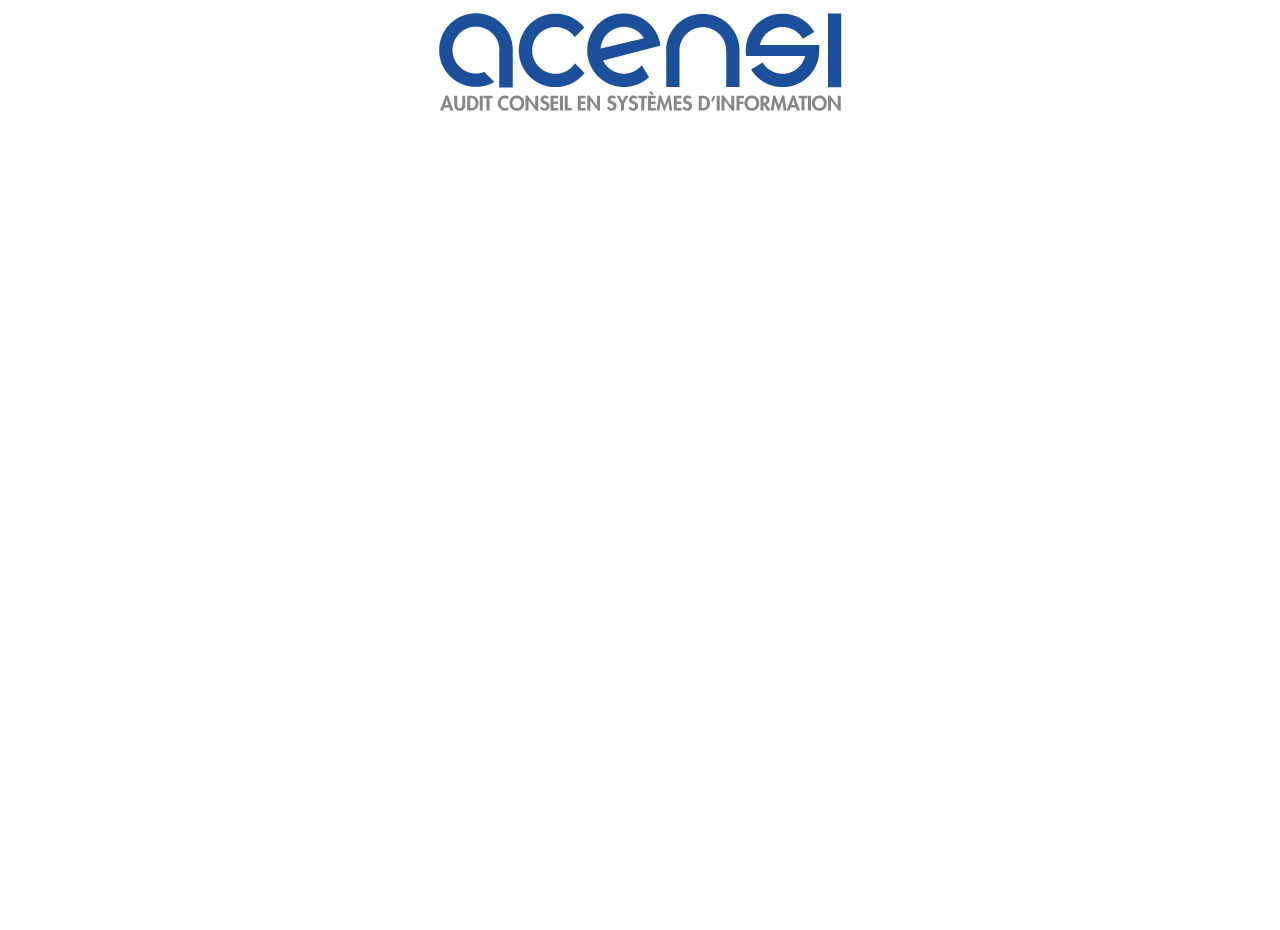
<file: Questionnaire/index.html>
<!DOCTYPE html>
<html>
<head lang="en">
    <meta http-equiv="Content-Type" content="text/html; charset=utf-8">
    <link rel="stylesheet" href="css/questionnaire.css" type="text/css">
    <title>Questionnaire</title>
</head>
<body>
<div class="logo">
    <img src="img/acensi-logo.png" alt="ACENSI" title="Logo" ><br>
</div>
<iframe src="https://docs.google.com/forms/d/1uqeTDFMBt-ryRt_L0OT3kwFeSEtVHX-vX8QQFQqW1w4/viewform?c=0&w=1"></iframe>
</body>
</html>
</file>
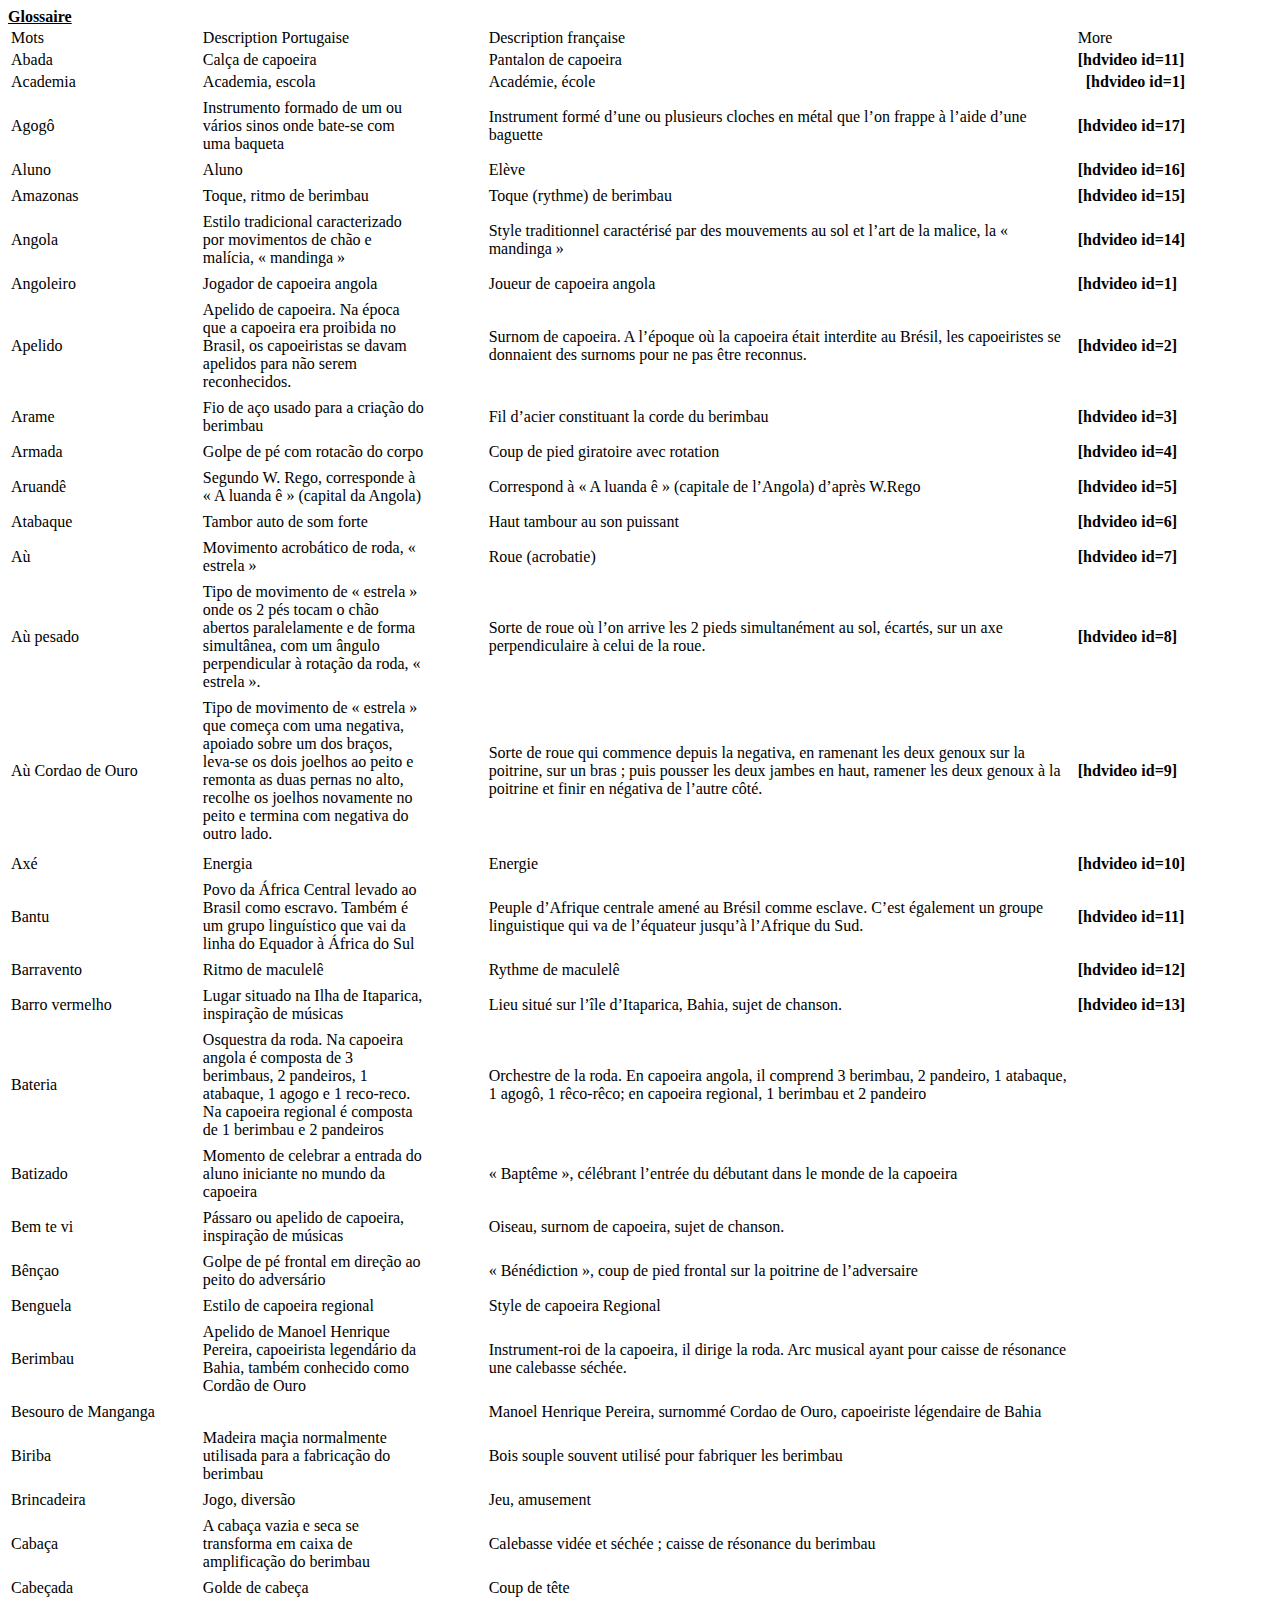
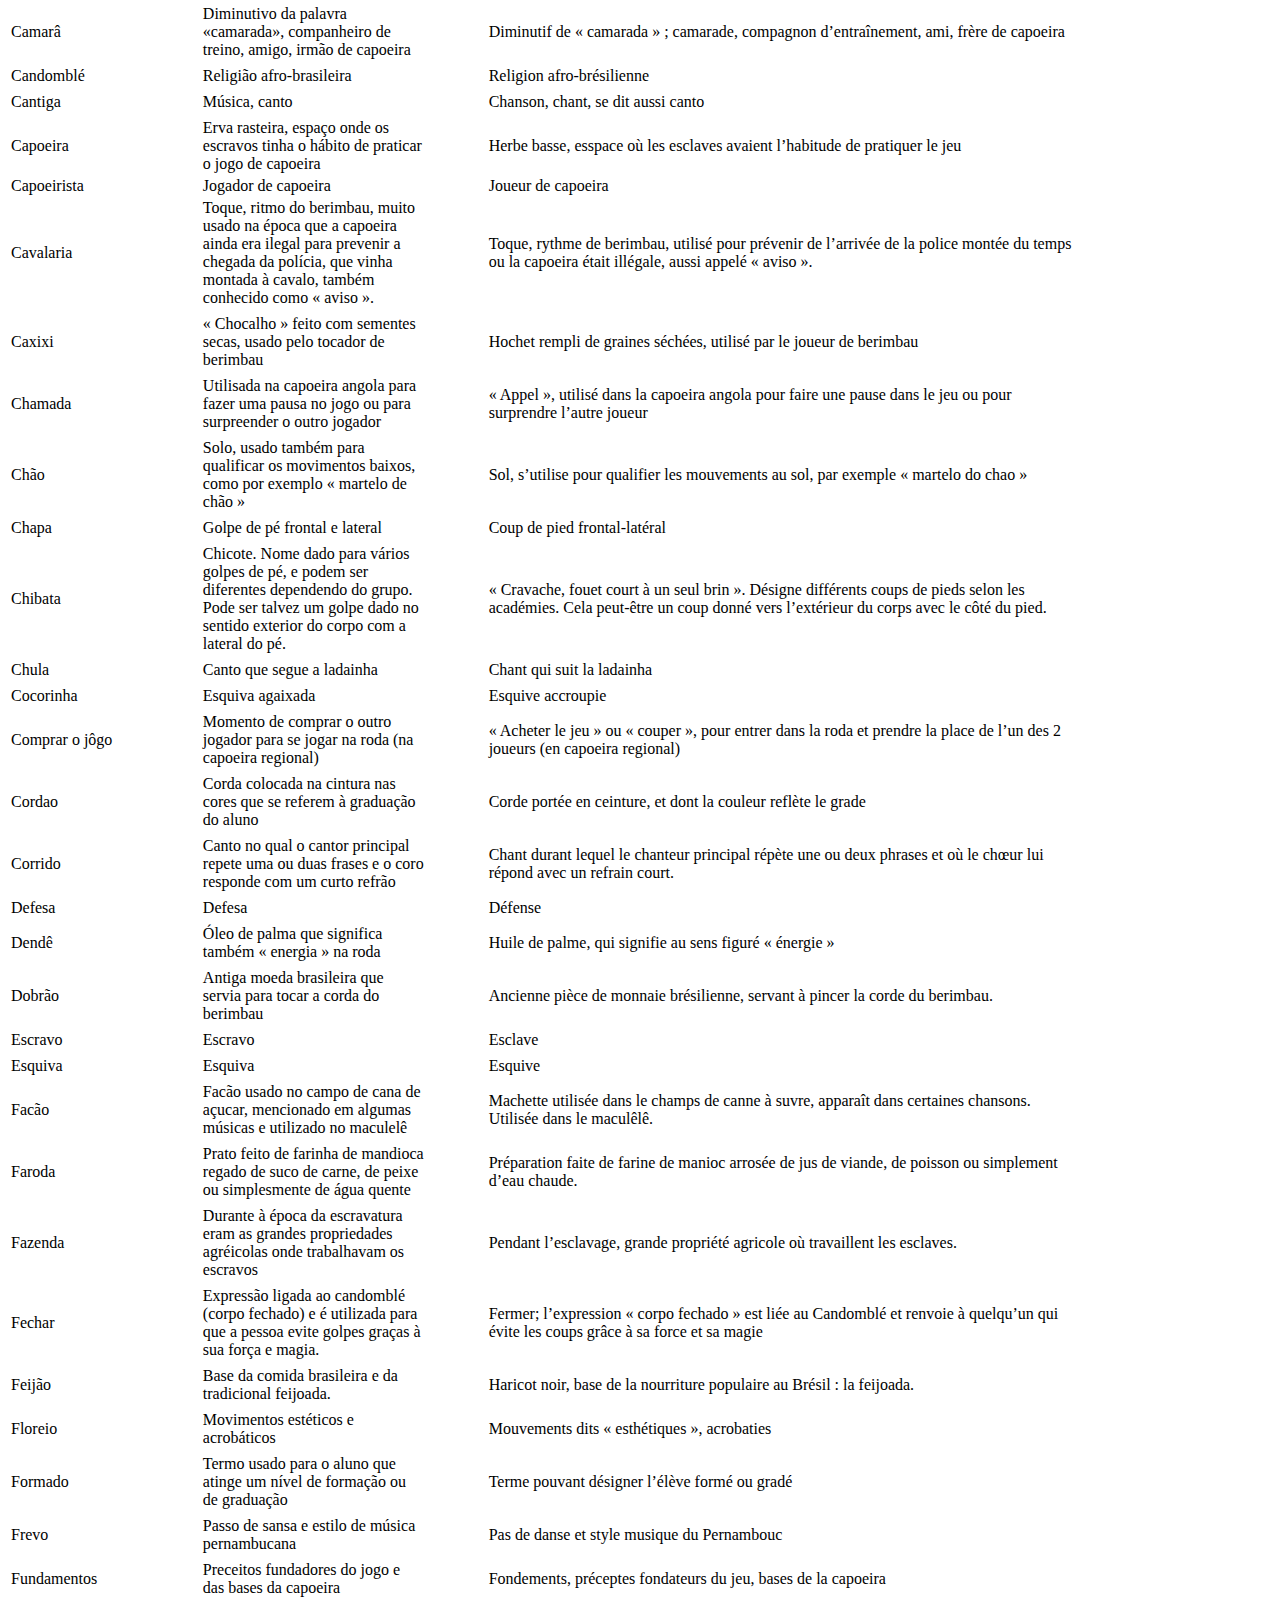
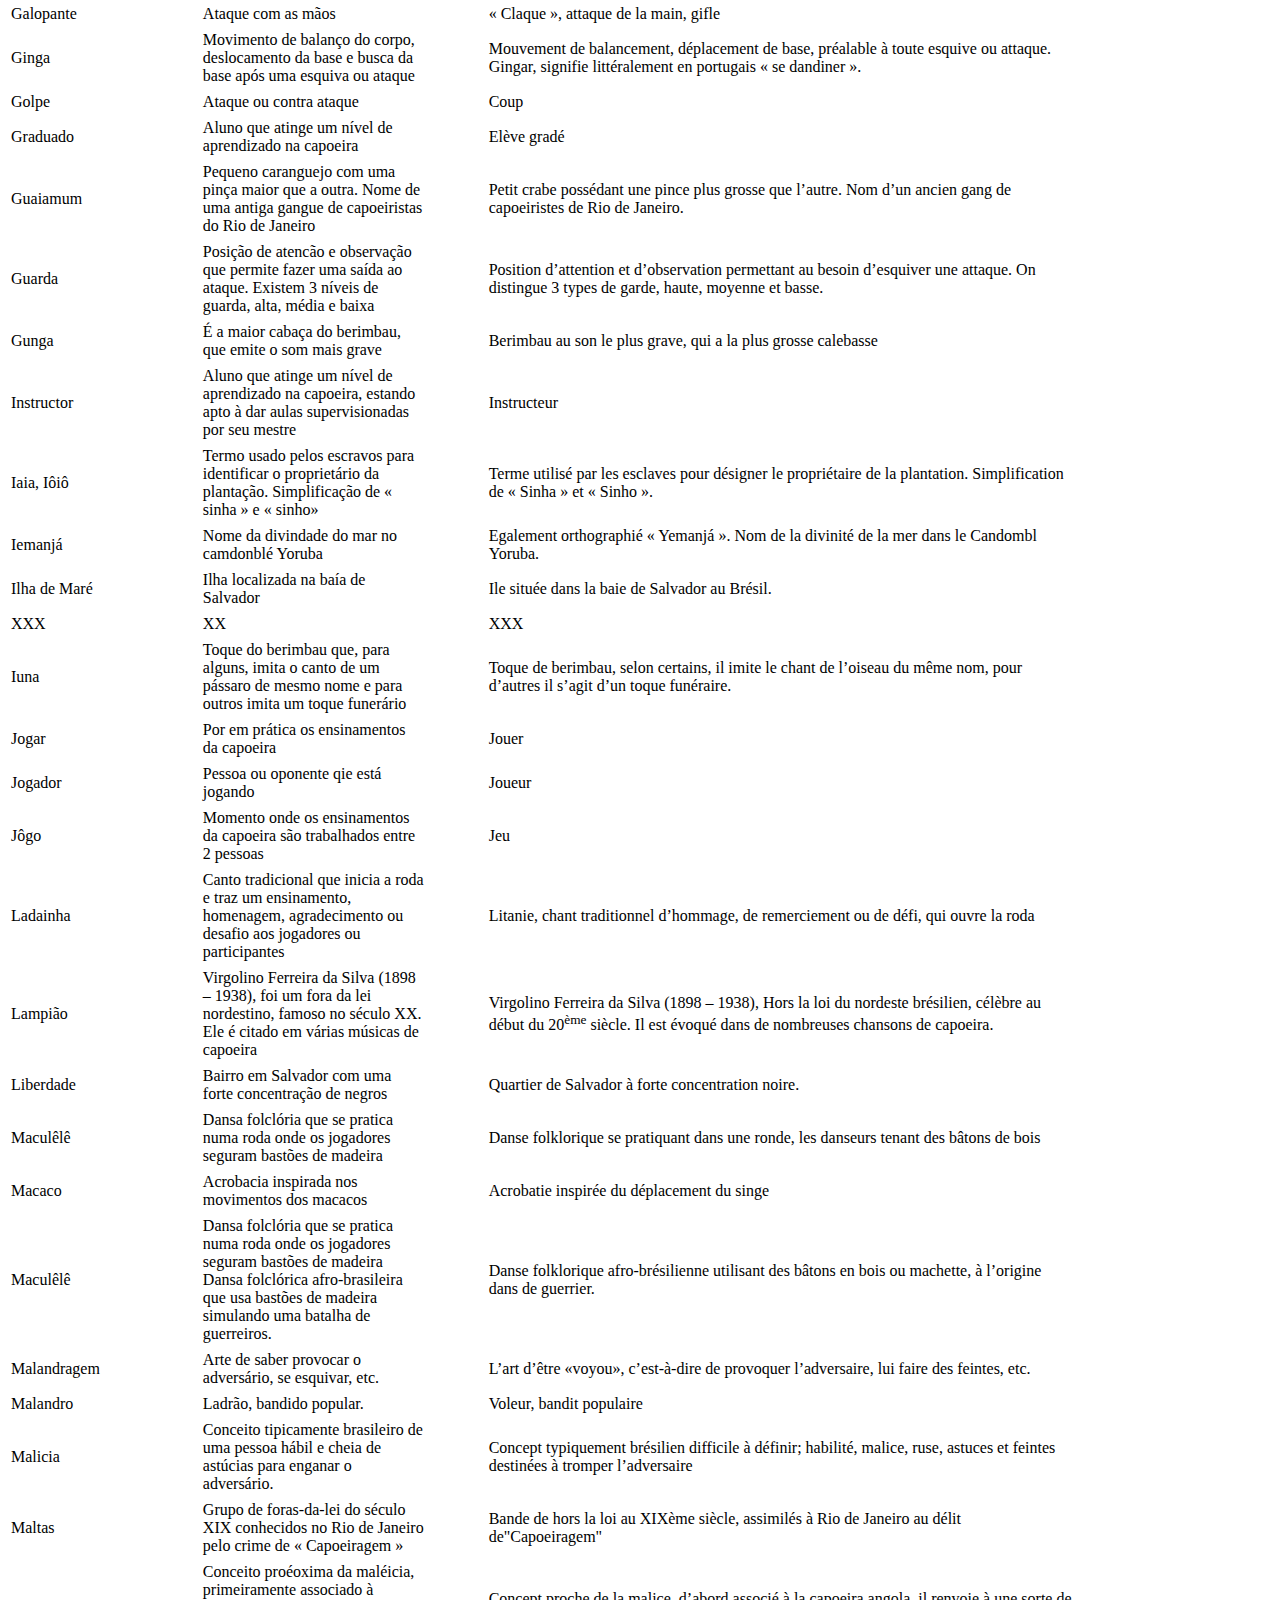
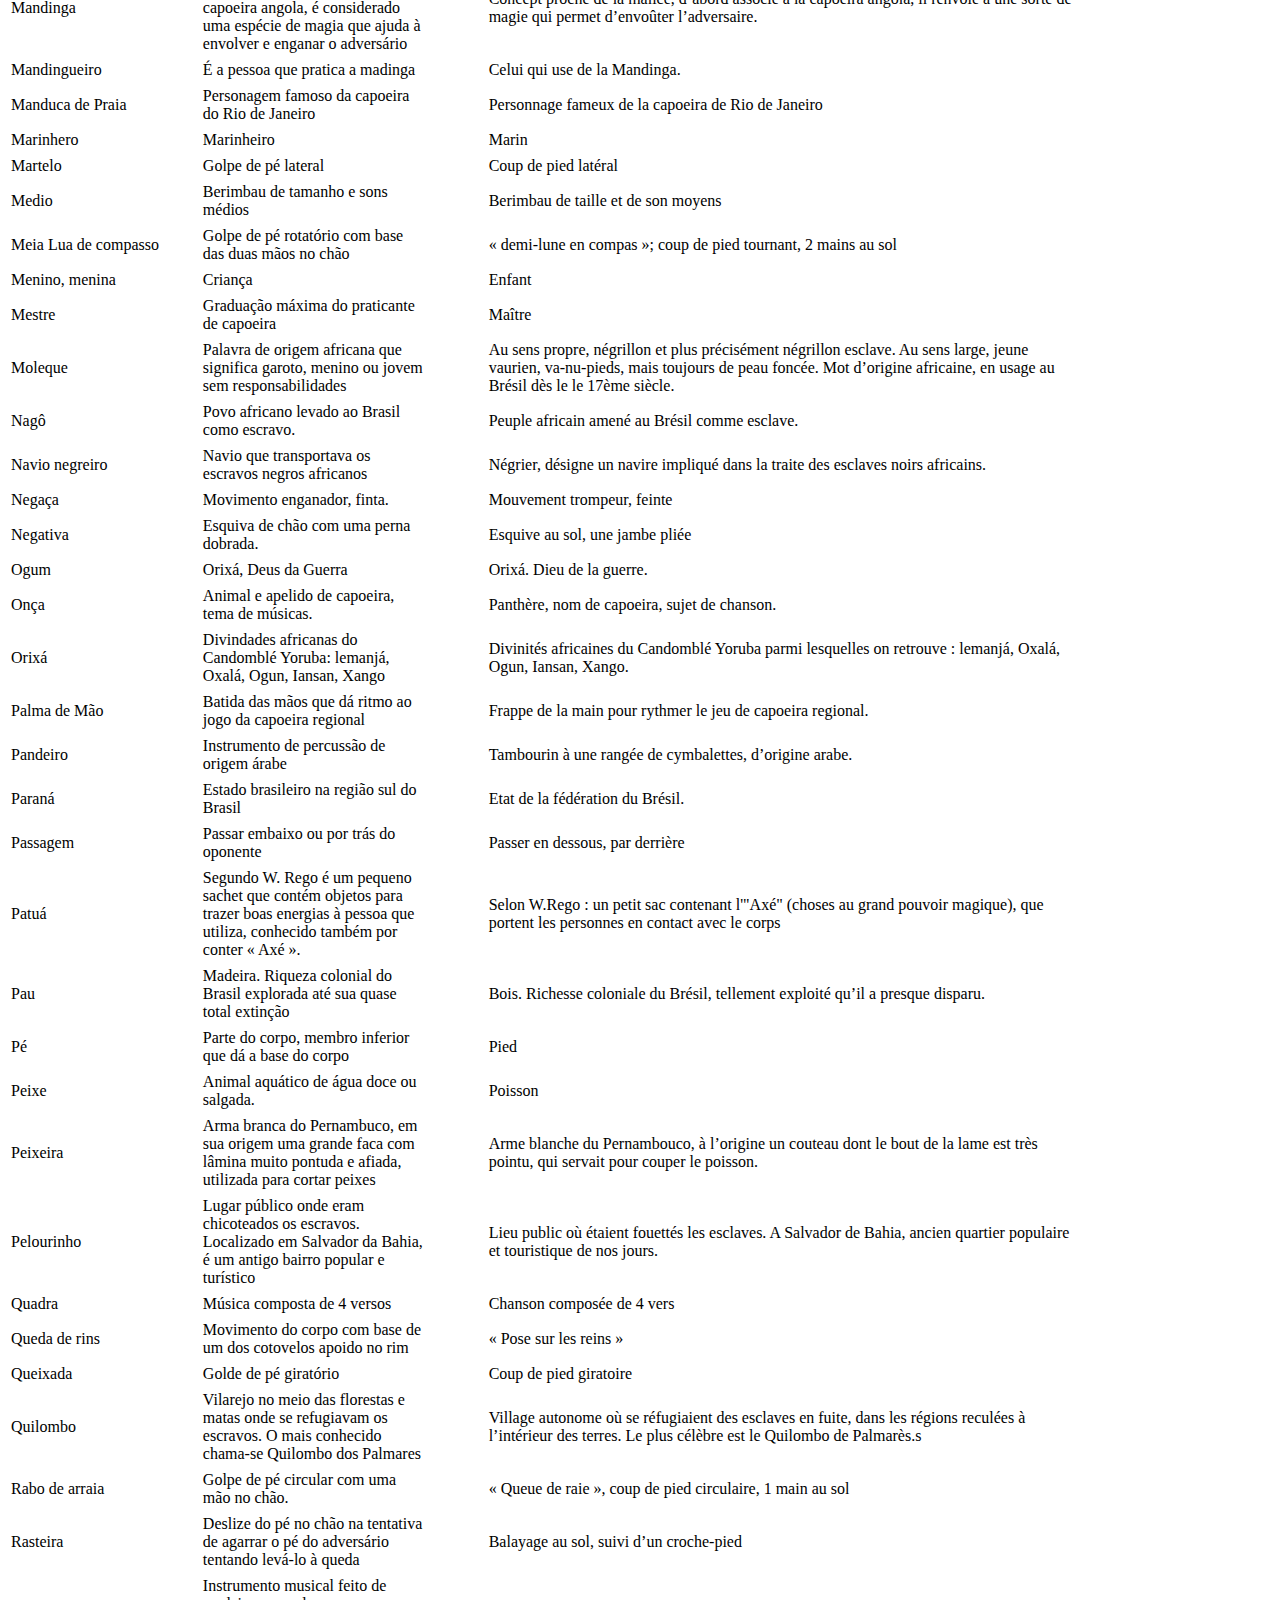
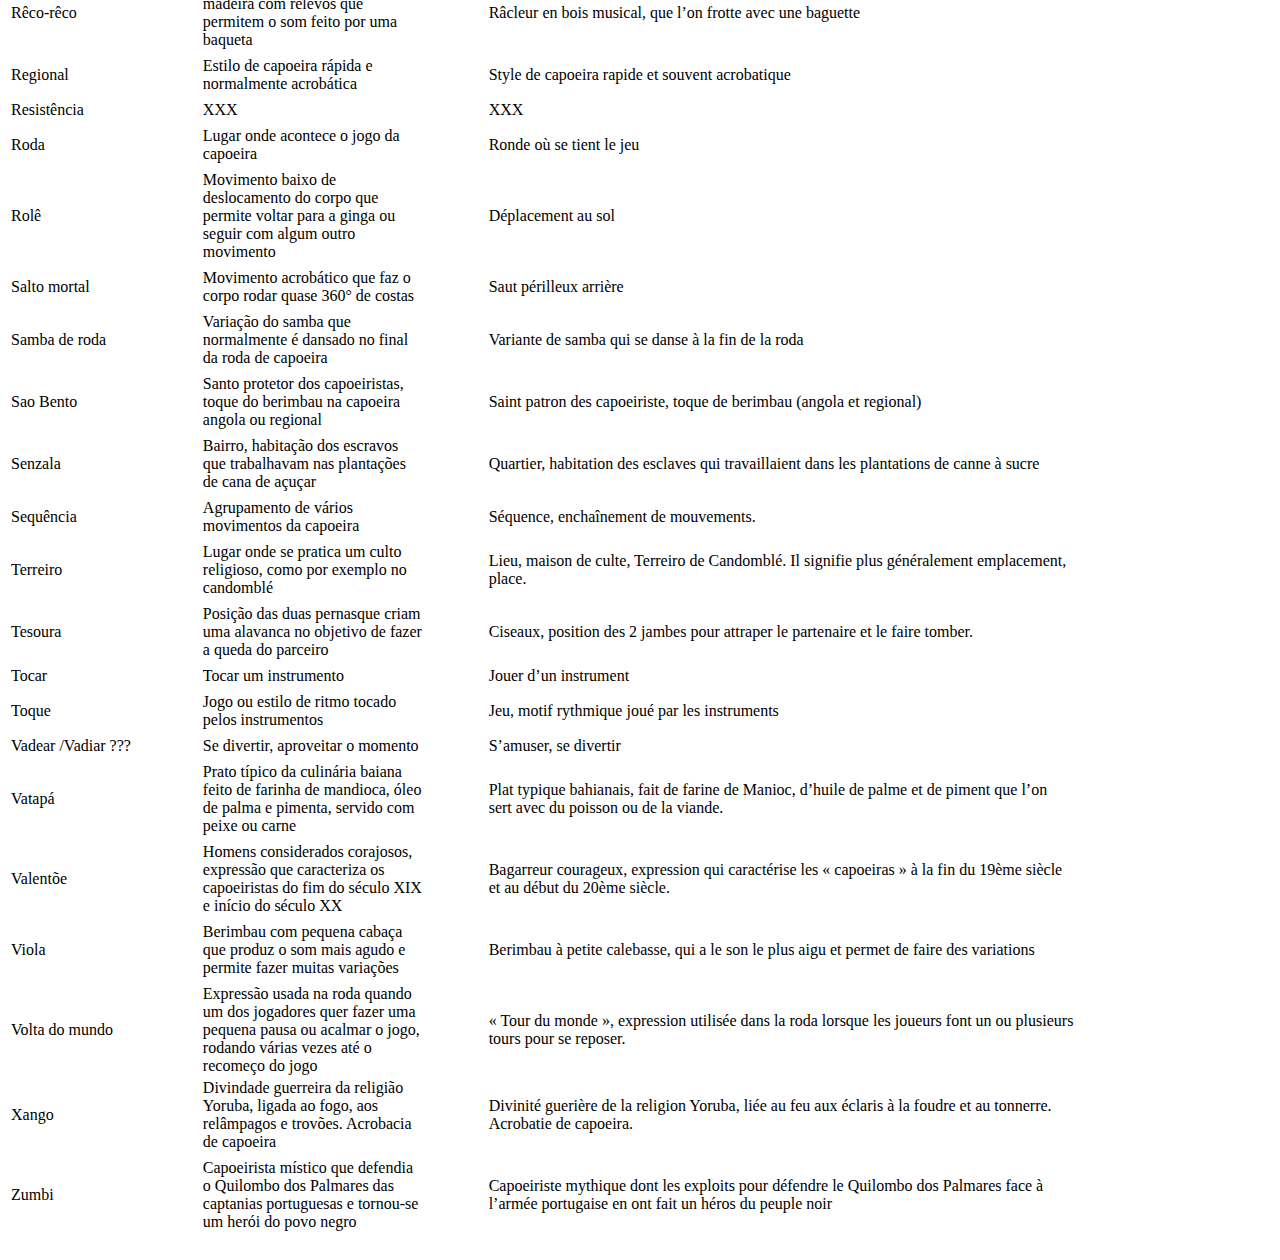
<file: html_pages/glossaire_old.html>
<!DOCTYPE html>
<html>
<head lang="en">
    <meta charset="UTF-8">
    <title></title>
</head>
<body>
    <strong><u>Glossaire</u></strong>
    <table width="94%">
        <tbody>
        <tr>
            <td width="15%">Mots</td>
            <td width="1%"></td>
            <td width="19%">Description Portugaise</td>
            <td width="0%"></td>
            <td width="50%">Description française</td>
            <td width="10%">More</td>
        </tr>
        <tr>
            <td width="15%">Abada</td>
            <td width="1%"></td>
            <td width="19%">Calça de capoeira</td>
            <td width="0%"></td>
            <td width="50%">Pantalon de capoeira</td>
            <td width="10%"><strong>[hdvideo id=11]</strong></td>
        </tr>
        <tr>
            <td width="15%">Academia</td>
            <td width="1%"></td>
            <td width="19%">Academia, escola</td>
            <td width="0%"></td>
            <td width="50%">Académie, école</td>
            <td width="10%">&nbsp;

                <strong>[hdvideo id=1]</strong></td>
        </tr>
        <tr>
            <td width="15%"></td>
            <td width="1%"></td>
            <td width="19%"></td>
            <td width="0%"></td>
            <td width="50%"></td>
            <td width="10%"></td>
        </tr>
        <tr>
            <td width="15%">Agogô</td>
            <td width="1%"></td>
            <td width="19%">Instrumento formado de um ou vários sinos onde bate-se com uma baqueta</td>
            <td width="0%"></td>
            <td width="50%">Instrument formé d’une ou plusieurs cloches en métal que l’on frappe à l’aide d’une baguette</td>
            <td width="10%"><strong>[hdvideo id=17]</strong></td>
        </tr>
        <tr>
            <td width="15%"></td>
            <td width="1%"></td>
            <td width="19%"></td>
            <td width="0%"></td>
            <td width="50%"></td>
            <td width="10%"></td>
        </tr>
        <tr>
            <td width="15%">Aluno</td>
            <td width="1%"></td>
            <td width="19%">Aluno</td>
            <td width="0%"></td>
            <td width="50%">Elève</td>
            <td width="10%"><strong>[hdvideo id=16]</strong></td>
        </tr>
        <tr>
            <td width="15%"></td>
            <td width="1%"></td>
            <td width="19%"></td>
            <td width="0%"></td>
            <td width="50%"></td>
            <td width="10%"></td>
        </tr>
        <tr>
            <td width="15%">Amazonas</td>
            <td width="1%"></td>
            <td width="19%">Toque, ritmo de berimbau</td>
            <td width="0%"></td>
            <td width="50%">Toque (rythme) de berimbau</td>
            <td width="10%"><strong>[hdvideo id=15]</strong></td>
        </tr>
        <tr>
            <td width="15%"></td>
            <td width="1%"></td>
            <td width="19%"></td>
            <td width="0%"></td>
            <td width="50%"></td>
            <td width="10%"></td>
        </tr>
        <tr>
            <td width="15%">Angola</td>
            <td width="1%"></td>
            <td width="19%">Estilo tradicional caracterizado por movimentos de chão e malícia, « mandinga »</td>
            <td width="0%"></td>
            <td width="50%">Style traditionnel caractérisé par des mouvements au sol et l’art de la malice, la « mandinga »</td>
            <td width="10%"><strong>[hdvideo id=14]</strong></td>
        </tr>
        <tr>
            <td width="15%"></td>
            <td width="1%"></td>
            <td width="19%"></td>
            <td width="0%"></td>
            <td width="50%"></td>
            <td width="10%"></td>
        </tr>
        <tr>
            <td width="15%">Angoleiro</td>
            <td width="1%"></td>
            <td width="19%">Jogador de capoeira angola</td>
            <td width="0%"></td>
            <td width="50%">Joueur de capoeira angola</td>
            <td width="10%"><strong>[hdvideo id=1]</strong></td>
        </tr>
        <tr>
            <td width="15%"></td>
            <td width="1%"></td>
            <td width="19%"></td>
            <td width="0%"></td>
            <td width="50%"></td>
            <td width="10%"></td>
        </tr>
        <tr>
            <td width="15%">Apelido</td>
            <td width="1%"></td>
            <td width="19%">Apelido de capoeira. Na época que a capoeira era proibida no Brasil, os capoeiristas se davam apelidos para não serem reconhecidos.</td>
            <td width="0%"></td>
            <td width="50%">Surnom de capoeira. A l’époque où la capoeira était interdite au Brésil, les capoeiristes se donnaient des surnoms pour ne pas être reconnus.</td>
            <td width="10%"><strong>[hdvideo id=2]</strong></td>
        </tr>
        <tr>
            <td width="15%"></td>
            <td width="1%"></td>
            <td width="19%"></td>
            <td width="0%"></td>
            <td width="50%"></td>
            <td width="10%"></td>
        </tr>
        <tr>
            <td width="15%">Arame</td>
            <td width="1%"></td>
            <td width="19%">Fio de aço usado para a criação do berimbau</td>
            <td width="0%"></td>
            <td width="50%">Fil d’acier constituant la corde du berimbau</td>
            <td width="10%"><strong>[hdvideo id=3]</strong></td>
        </tr>
        <tr>
            <td width="15%"></td>
            <td width="1%"></td>
            <td width="19%"></td>
            <td width="0%"></td>
            <td width="50%"></td>
            <td width="10%"></td>
        </tr>
        <tr>
            <td width="15%">Armada</td>
            <td width="1%"></td>
            <td width="19%">Golpe de pé com rotacão do corpo</td>
            <td width="0%"></td>
            <td width="50%">Coup de pied giratoire avec rotation</td>
            <td width="10%"><strong>[hdvideo id=4]</strong></td>
        </tr>
        <tr>
            <td width="15%"></td>
            <td width="1%"></td>
            <td width="19%"></td>
            <td width="0%"></td>
            <td width="50%"></td>
            <td width="10%"></td>
        </tr>
        <tr>
            <td width="15%">Aruandê</td>
            <td width="1%"></td>
            <td width="19%">Segundo W. Rego, corresponde à « A luanda ê » (capital da Angola)</td>
            <td width="0%"></td>
            <td width="50%">Correspond à « A luanda ê » (capitale de l’Angola) d’après W.Rego</td>
            <td width="10%"><strong>[hdvideo id=5]</strong></td>
        </tr>
        <tr>
            <td width="15%"></td>
            <td width="1%"></td>
            <td width="19%"></td>
            <td width="0%"></td>
            <td width="50%"></td>
            <td width="10%"></td>
        </tr>
        <tr>
            <td width="15%">Atabaque</td>
            <td width="1%"></td>
            <td width="19%">Tambor auto de som forte</td>
            <td width="0%"></td>
            <td width="50%">Haut tambour au son puissant</td>
            <td width="10%"><strong>[hdvideo id=6]</strong></td>
        </tr>
        <tr>
            <td width="15%"></td>
            <td width="1%"></td>
            <td width="19%"></td>
            <td width="0%"></td>
            <td width="50%"></td>
            <td width="10%"></td>
        </tr>
        <tr>
            <td width="15%">Aù</td>
            <td width="1%"></td>
            <td width="19%">Movimento acrobático de roda, « estrela »</td>
            <td width="0%"></td>
            <td width="50%">Roue (acrobatie)</td>
            <td width="10%"><strong>[hdvideo id=7]</strong></td>
        </tr>
        <tr>
            <td width="15%"></td>
            <td width="1%"></td>
            <td width="19%"></td>
            <td width="0%"></td>
            <td width="50%"></td>
            <td width="10%"></td>
        </tr>
        <tr>
            <td width="15%">Aù pesado</td>
            <td width="1%"></td>
            <td width="19%">                Tipo de movimento de « estrela » onde os 2 pés tocam o chão abertos paralelamente e de forma simultânea, com um ângulo perpendicular à rotação da roda, « estrela ».</td>
            <td width="0%"></td>
            <td width="50%">Sorte de roue où l’on arrive les 2 pieds simultanément au sol, écartés, sur un axe perpendiculaire à celui de la roue.</td>
            <td width="10%"><strong>[hdvideo id=8]</strong></td>
        </tr>
        <tr>
            <td width="15%"></td>
            <td width="1%"></td>
            <td width="19%"></td>
            <td width="0%"></td>
            <td width="50%"></td>
            <td width="10%"></td>
        </tr>
        <tr>
            <td width="15%">Aù Cordao de Ouro</td>
            <td width="1%"></td>
            <td width="19%">Tipo de movimento de « estrela » que começa com uma negativa, apoiado sobre um dos braços, leva-se os dois joelhos ao peito e remonta as duas pernas no alto, recolhe os joelhos novamente no peito e termina com negativa do outro lado.</td>
            <td width="0%"></td>
            <td width="50%">Sorte de roue qui commence depuis la negativa, en ramenant les deux genoux sur la poitrine, sur un bras ; puis pousser les deux jambes en haut, ramener les deux genoux à la poitrine et finir en négativa de l’autre côté.</td>
            <td width="10%"><strong>[hdvideo id=9]</strong></td>
        </tr>
        <tr>
            <td width="15%"></td>
            <td width="1%"></td>
            <td width="19%"></td>
            <td width="0%"></td>
            <td width="50%"></td>
            <td width="10%"></td>
        </tr>
        <tr>
            <td width="15%"></td>
            <td width="1%"></td>
            <td width="19%"></td>
            <td width="0%"></td>
            <td width="50%"></td>
            <td width="10%"></td>
        </tr>
        <tr>
            <td width="15%">Axé</td>
            <td width="1%"></td>
            <td width="19%">Energia</td>
            <td width="0%"></td>
            <td width="50%">Energie</td>
            <td width="10%"><strong>[hdvideo id=10]</strong></td>
        </tr>
        <tr>
            <td width="15%"></td>
            <td width="1%"></td>
            <td width="19%"></td>
            <td width="0%"></td>
            <td width="50%"></td>
            <td width="10%"></td>
        </tr>
        <tr>
            <td width="15%">Bantu</td>
            <td width="1%"></td>
            <td width="19%">Povo da África Central levado ao Brasil como escravo. Também é um grupo linguístico que vai da linha do Equador à África do Sul</td>
            <td width="0%"></td>
            <td width="50%">Peuple d’Afrique centrale amené au Brésil comme esclave. C’est également un groupe linguistique qui va de l’équateur jusqu’à l’Afrique du Sud.</td>
            <td width="10%"><strong>[hdvideo id=11]</strong></td>
        </tr>
        <tr>
            <td width="15%"></td>
            <td width="1%"></td>
            <td width="19%"></td>
            <td width="0%"></td>
            <td width="50%"></td>
            <td width="10%"></td>
        </tr>
        <tr>
            <td width="15%">Barravento</td>
            <td width="1%"></td>
            <td width="19%">Ritmo de maculelê</td>
            <td width="0%"></td>
            <td width="50%">Rythme de maculelê</td>
            <td width="10%"><strong>[hdvideo id=12]</strong></td>
        </tr>
        <tr>
            <td width="15%"></td>
            <td width="1%"></td>
            <td width="19%"></td>
            <td width="0%"></td>
            <td width="50%"></td>
            <td width="10%"></td>
        </tr>
        <tr>
            <td width="15%">Barro vermelho</td>
            <td width="1%"></td>
            <td width="19%">Lugar situado na Ilha de Itaparica, inspiração de músicas</td>
            <td width="0%"></td>
            <td width="50%">Lieu situé sur l’île d’Itaparica, Bahia, sujet de chanson.</td>
            <td width="10%"><strong>[hdvideo id=13]</strong></td>
        </tr>
        <tr>
            <td width="15%"></td>
            <td width="1%"></td>
            <td width="19%"></td>
            <td width="0%"></td>
            <td width="50%"></td>
            <td width="10%"></td>
        </tr>
        <tr>
            <td width="15%">Bateria</td>
            <td width="1%"></td>
            <td width="19%">                Osquestra da roda. Na capoeira angola é composta de 3 berimbaus, 2 pandeiros, 1 atabaque, 1 agogo e 1 reco-reco. Na capoeira regional é composta de 1 berimbau e 2 pandeiros</td>
            <td width="0%"></td>
            <td width="50%">Orchestre de la roda. En capoeira angola, il comprend 3 berimbau, 2 pandeiro, 1 atabaque, 1 agogô, 1 rêco-rêco; en capoeira regional, 1 berimbau et 2 pandeiro</td>
            <td width="10%"></td>
        </tr>
        <tr>
            <td width="15%"></td>
            <td width="1%"></td>
            <td width="19%"></td>
            <td width="0%"></td>
            <td width="50%"></td>
            <td width="10%"></td>
        </tr>
        <tr>
            <td width="15%">Batizado</td>
            <td width="1%"></td>
            <td width="19%">Momento de celebrar a entrada do aluno iniciante no mundo da capoeira</td>
            <td width="0%"></td>
            <td width="50%">« Baptême », célébrant l’entrée du débutant dans le monde de la capoeira</td>
            <td width="10%"></td>
        </tr>
        <tr>
            <td width="15%"></td>
            <td width="1%"></td>
            <td width="19%"></td>
            <td width="0%"></td>
            <td width="50%"></td>
            <td width="10%"></td>
        </tr>
        <tr>
            <td width="15%">Bem te vi</td>
            <td width="1%"></td>
            <td width="19%">Pássaro ou apelido de capoeira, inspiração de músicas</td>
            <td width="0%"></td>
            <td width="50%">Oiseau, surnom de capoeira, sujet de chanson.</td>
            <td width="10%"></td>
        </tr>
        <tr>
            <td width="15%"></td>
            <td width="1%"></td>
            <td width="19%"></td>
            <td width="0%"></td>
            <td width="50%"></td>
            <td width="10%"></td>
        </tr>
        <tr>
            <td width="15%">Bênçao</td>
            <td width="1%"></td>
            <td width="19%">Golpe de pé frontal em direção ao peito do adversário</td>
            <td width="0%"></td>
            <td width="50%">« Bénédiction », coup de pied frontal sur la poitrine de l’adversaire</td>
            <td width="10%"></td>
        </tr>
        <tr>
            <td width="15%"></td>
            <td width="1%"></td>
            <td width="19%"></td>
            <td width="0%"></td>
            <td width="50%"></td>
            <td width="10%"></td>
        </tr>
        <tr>
            <td width="15%">Benguela</td>
            <td width="1%"></td>
            <td width="19%">Estilo de capoeira regional</td>
            <td width="0%"></td>
            <td width="50%">Style de capoeira Regional</td>
            <td width="10%"></td>
        </tr>
        <tr>
            <td width="15%"></td>
            <td width="1%"></td>
            <td width="19%"></td>
            <td width="0%"></td>
            <td width="50%"></td>
            <td width="10%"></td>
        </tr>
        <tr>
            <td width="15%">Berimbau</td>
            <td width="1%"></td>
            <td width="19%">Apelido de Manoel Henrique Pereira, capoeirista legendário da Bahia, também conhecido como Cordão de Ouro</td>
            <td width="0%"></td>
            <td width="50%">Instrument-roi de la capoeira, il dirige la roda. Arc musical ayant pour caisse de résonance une calebasse séchée.</td>
            <td width="10%"></td>
        </tr>
        <tr>
            <td width="15%"></td>
            <td width="1%"></td>
            <td width="19%"></td>
            <td width="0%"></td>
            <td width="50%"></td>
            <td width="10%"></td>
        </tr>
        <tr>
            <td width="15%">Besouro de Manganga</td>
            <td width="1%"></td>
            <td width="19%"></td>
            <td width="0%"></td>
            <td width="50%">Manoel Henrique Pereira, surnommé Cordao de Ouro, capoeiriste légendaire de Bahia</td>
            <td width="10%"></td>
        </tr>
        <tr>
            <td width="15%"></td>
            <td width="1%"></td>
            <td width="19%"></td>
            <td width="0%"></td>
            <td width="50%"></td>
            <td width="10%"></td>
        </tr>
        <tr>
            <td width="15%">Biriba</td>
            <td width="1%"></td>
            <td width="19%">Madeira maçia normalmente utilisada para a fabricação do berimbau</td>
            <td width="0%"></td>
            <td width="50%">Bois souple souvent utilisé pour fabriquer les berimbau</td>
            <td width="10%"></td>
        </tr>
        <tr>
            <td width="15%"></td>
            <td width="1%"></td>
            <td width="19%"></td>
            <td width="0%"></td>
            <td width="50%"></td>
            <td width="10%"></td>
        </tr>
        <tr>
            <td width="15%">Brincadeira</td>
            <td width="1%"></td>
            <td width="19%">Jogo, diversão</td>
            <td width="0%"></td>
            <td width="50%">Jeu, amusement</td>
            <td width="10%"></td>
        </tr>
        <tr>
            <td width="15%"></td>
            <td width="1%"></td>
            <td width="19%"></td>
            <td width="0%"></td>
            <td width="50%"></td>
            <td width="10%"></td>
        </tr>
        <tr>
            <td width="15%">Cabaça</td>
            <td width="1%"></td>
            <td width="19%">A cabaça vazia e seca se transforma em caixa de amplificação do berimbau</td>
            <td width="0%"></td>
            <td width="50%">Calebasse vidée et séchée ; caisse de résonance du berimbau</td>
            <td width="10%"></td>
        </tr>
        <tr>
            <td width="15%"></td>
            <td width="1%"></td>
            <td width="19%"></td>
            <td width="0%"></td>
            <td width="50%"></td>
            <td width="10%"></td>
        </tr>
        <tr>
            <td width="15%">Cabeçada</td>
            <td width="1%"></td>
            <td width="19%">Golde de cabeça</td>
            <td width="0%"></td>
            <td width="50%">Coup de tête</td>
            <td width="10%"></td>
        </tr>
        <tr>
            <td width="15%"></td>
            <td width="1%"></td>
            <td width="19%"></td>
            <td width="0%"></td>
            <td width="50%"></td>
            <td width="10%"></td>
        </tr>
        <tr>
            <td width="15%">Camarâ</td>
            <td width="1%"></td>
            <td width="19%">Diminutivo da palavra «camarada», companheiro de treino, amigo, irmão de capoeira</td>
            <td width="0%"></td>
            <td width="50%">Diminutif de « camarada » ; camarade, compagnon d’entraînement, ami, frère de capoeira</td>
            <td width="10%"></td>
        </tr>
        <tr>
            <td width="15%"></td>
            <td width="1%"></td>
            <td width="19%"></td>
            <td width="0%"></td>
            <td width="50%"></td>
            <td width="10%"></td>
        </tr>
        <tr>
            <td width="15%">Candomblé</td>
            <td width="1%"></td>
            <td width="19%">Religião afro-brasileira</td>
            <td width="0%"></td>
            <td width="50%">Religion afro-brésilienne</td>
            <td width="10%"></td>
        </tr>
        <tr>
            <td width="15%"></td>
            <td width="1%"></td>
            <td width="19%"></td>
            <td width="0%"></td>
            <td width="50%"></td>
            <td width="10%"></td>
        </tr>
        <tr>
            <td width="15%">Cantiga</td>
            <td width="1%"></td>
            <td width="19%">Música, canto</td>
            <td width="0%"></td>
            <td width="50%">Chanson, chant, se dit aussi canto</td>
            <td width="10%"></td>
        </tr>
        <tr>
            <td width="15%"></td>
            <td width="1%"></td>
            <td width="19%"></td>
            <td width="0%"></td>
            <td width="50%"></td>
            <td width="10%"></td>
        </tr>
        <tr>
            <td width="15%">Capoeira</td>
            <td width="1%"></td>
            <td width="19%">Erva rasteira, espaço onde os escravos tinha o hábito de praticar o jogo de capoeira</td>
            <td width="0%"></td>
            <td width="50%">Herbe basse, esspace où les esclaves avaient l’habitude de pratiquer le jeu</td>
            <td width="10%"></td>
        </tr>
        <tr>
            <td width="15%">Capoeirista</td>
            <td width="1%"></td>
            <td width="19%">Jogador de capoeira</td>
            <td width="0%"></td>
            <td width="50%">Joueur de capoeira</td>
            <td width="10%"></td>
        </tr>
        <tr>
            <td width="15%">Cavalaria</td>
            <td width="1%"></td>
            <td width="19%">Toque, ritmo do berimbau, muito usado na época que a capoeira ainda era ilegal para prevenir a chegada da polícia, que vinha montada à cavalo, também conhecido como « aviso ».</td>
            <td width="0%"></td>
            <td width="50%">Toque, rythme de berimbau, utilisé pour prévenir de l’arrivée de la police montée du temps ou la capoeira était illégale, aussi appelé « aviso ».</td>
            <td width="10%"></td>
        </tr>
        <tr>
            <td width="15%"></td>
            <td width="1%"></td>
            <td width="19%"></td>
            <td width="0%"></td>
            <td width="50%"></td>
            <td width="10%"></td>
        </tr>
        <tr>
            <td width="15%">Caxixi</td>
            <td width="1%"></td>
            <td width="19%">« Chocalho » feito com sementes secas, usado pelo tocador de berimbau</td>
            <td width="0%"></td>
            <td width="50%">Hochet rempli de graines séchées, utilisé par le joueur de berimbau</td>
            <td width="10%"></td>
        </tr>
        <tr>
            <td width="15%"></td>
            <td width="1%"></td>
            <td width="19%"></td>
            <td width="0%"></td>
            <td width="50%"></td>
            <td width="10%"></td>
        </tr>
        <tr>
            <td width="15%">Chamada</td>
            <td width="1%"></td>
            <td width="19%">Utilisada na capoeira angola para fazer uma pausa no jogo ou para surpreender o outro jogador</td>
            <td width="0%"></td>
            <td width="50%">« Appel », utilisé dans la capoeira angola pour faire une pause dans le jeu ou pour surprendre l’autre joueur</td>
            <td width="10%"></td>
        </tr>
        <tr>
            <td width="15%"></td>
            <td width="1%"></td>
            <td width="19%"></td>
            <td width="0%"></td>
            <td width="50%"></td>
            <td width="10%"></td>
        </tr>
        <tr>
            <td width="15%">Chão</td>
            <td width="1%"></td>
            <td width="19%">Solo, usado também para qualificar os movimentos baixos, como por exemplo « martelo de chão »</td>
            <td width="0%"></td>
            <td width="50%">Sol, s’utilise pour qualifier les mouvements au sol, par exemple « martelo do chao »</td>
            <td width="10%"></td>
        </tr>
        <tr>
            <td width="15%"></td>
            <td width="1%"></td>
            <td width="19%"></td>
            <td width="0%"></td>
            <td width="50%"></td>
            <td width="10%"></td>
        </tr>
        <tr>
            <td width="15%">Chapa</td>
            <td width="1%"></td>
            <td width="19%">Golpe de pé frontal e lateral</td>
            <td width="0%"></td>
            <td width="50%">Coup de pied frontal-latéral</td>
            <td width="10%"></td>
        </tr>
        <tr>
            <td width="15%"></td>
            <td width="1%"></td>
            <td width="19%"></td>
            <td width="0%"></td>
            <td width="50%"></td>
            <td width="10%"></td>
        </tr>
        <tr>
            <td width="15%">Chibata</td>
            <td width="1%"></td>
            <td width="19%">Chicote. Nome dado para vários golpes de pé, e podem ser diferentes dependendo do grupo. Pode ser talvez um golpe dado no sentido exterior do corpo com a lateral do pé.</td>
            <td width="0%"></td>
            <td width="50%">« Cravache, fouet court à un seul brin ». Désigne différents coups de pieds selon les académies. Cela peut-être un coup donné vers l’extérieur du corps avec le côté du pied.</td>
            <td width="10%"></td>
        </tr>
        <tr>
            <td width="15%"></td>
            <td width="1%"></td>
            <td width="19%"></td>
            <td width="0%"></td>
            <td width="50%"></td>
            <td width="10%"></td>
        </tr>
        <tr>
            <td width="15%">Chula</td>
            <td width="1%"></td>
            <td width="19%">Canto que segue a ladainha</td>
            <td width="0%"></td>
            <td width="50%">Chant qui suit la ladainha</td>
            <td width="10%"></td>
        </tr>
        <tr>
            <td width="15%"></td>
            <td width="1%"></td>
            <td width="19%"></td>
            <td width="0%"></td>
            <td width="50%"></td>
            <td width="10%"></td>
        </tr>
        <tr>
            <td width="15%">Cocorinha</td>
            <td width="1%"></td>
            <td width="19%">Esquiva agaixada</td>
            <td width="0%"></td>
            <td width="50%">Esquive accroupie</td>
            <td width="10%"></td>
        </tr>
        <tr>
            <td width="15%"></td>
            <td width="1%"></td>
            <td width="19%"></td>
            <td width="0%"></td>
            <td width="50%"></td>
            <td width="10%"></td>
        </tr>
        <tr>
            <td width="15%">Comprar o jôgo</td>
            <td width="1%"></td>
            <td width="19%">Momento de comprar o outro jogador para se jogar na roda (na capoeira regional)</td>
            <td width="0%"></td>
            <td width="50%">« Acheter le jeu » ou « couper », pour entrer dans la roda et prendre la place de l’un des 2 joueurs (en capoeira regional)</td>
            <td width="10%"></td>
        </tr>
        <tr>
            <td width="15%"></td>
            <td width="1%"></td>
            <td width="19%"></td>
            <td width="0%"></td>
            <td width="50%"></td>
            <td width="10%"></td>
        </tr>
        <tr>
            <td width="15%">Cordao</td>
            <td width="1%"></td>
            <td width="19%">Corda colocada na cintura nas cores que se referem à graduação do aluno</td>
            <td width="0%"></td>
            <td width="50%">Corde portée en ceinture, et dont la couleur reflète le grade</td>
            <td width="10%"></td>
        </tr>
        <tr>
            <td width="15%"></td>
            <td width="1%"></td>
            <td width="19%"></td>
            <td width="0%"></td>
            <td width="50%"></td>
            <td width="10%"></td>
        </tr>
        <tr>
            <td width="15%">Corrido</td>
            <td width="1%"></td>
            <td width="19%">Canto no qual o cantor principal repete uma ou duas frases e o coro responde com um curto refrão</td>
            <td width="0%"></td>
            <td width="50%">Chant durant lequel le chanteur principal répète une ou deux phrases et où le chœur lui répond avec un refrain court.</td>
            <td width="10%"></td>
        </tr>
        <tr>
            <td width="15%"></td>
            <td width="1%"></td>
            <td width="19%"></td>
            <td width="0%"></td>
            <td width="50%"></td>
            <td width="10%"></td>
        </tr>
        <tr>
            <td width="15%">Defesa</td>
            <td width="1%"></td>
            <td width="19%">Defesa</td>
            <td width="0%"></td>
            <td width="50%">Défense</td>
            <td width="10%"></td>
        </tr>
        <tr>
            <td width="15%"></td>
            <td width="1%"></td>
            <td width="19%"></td>
            <td width="0%"></td>
            <td width="50%"></td>
            <td width="10%"></td>
        </tr>
        <tr>
            <td width="15%">Dendê</td>
            <td width="1%"></td>
            <td width="19%">Óleo de palma que significa também « energia » na roda</td>
            <td width="0%"></td>
            <td width="50%">Huile de palme, qui signifie au sens figuré « énergie »</td>
            <td width="10%"></td>
        </tr>
        <tr>
            <td width="15%"></td>
            <td width="1%"></td>
            <td width="19%"></td>
            <td width="0%"></td>
            <td width="50%"></td>
            <td width="10%"></td>
        </tr>
        <tr>
            <td width="15%">Dobrão</td>
            <td width="1%"></td>
            <td width="19%">Antiga moeda brasileira que servia para tocar a corda do berimbau</td>
            <td width="0%"></td>
            <td width="50%">Ancienne pièce de monnaie brésilienne, servant à pincer la corde du berimbau.</td>
            <td width="10%"></td>
        </tr>
        <tr>
            <td width="15%"></td>
            <td width="1%"></td>
            <td width="19%"></td>
            <td width="0%"></td>
            <td width="50%"></td>
            <td width="10%"></td>
        </tr>
        <tr>
            <td width="15%">Escravo</td>
            <td width="1%"></td>
            <td width="19%">Escravo</td>
            <td width="0%"></td>
            <td width="50%">Esclave</td>
            <td width="10%"></td>
        </tr>
        <tr>
            <td width="15%"></td>
            <td width="1%"></td>
            <td width="19%"></td>
            <td width="0%"></td>
            <td width="50%"></td>
            <td width="10%"></td>
        </tr>
        <tr>
            <td width="15%">Esquiva</td>
            <td width="1%"></td>
            <td width="19%">Esquiva</td>
            <td width="0%"></td>
            <td width="50%">Esquive</td>
            <td width="10%"></td>
        </tr>
        <tr>
            <td width="15%"></td>
            <td width="1%"></td>
            <td width="19%"></td>
            <td width="0%"></td>
            <td width="50%"></td>
            <td width="10%"></td>
        </tr>
        <tr>
            <td width="15%">Facão</td>
            <td width="1%"></td>
            <td width="19%">Facão usado no campo de cana de açucar, mencionado em algumas músicas e utilizado no maculelê</td>
            <td width="0%"></td>
            <td width="50%">Machette utilisée dans le champs de canne à suvre, apparaît dans certaines chansons. Utilisée dans le maculêlê.</td>
            <td width="10%"></td>
        </tr>
        <tr>
            <td width="15%"></td>
            <td width="1%"></td>
            <td width="19%"></td>
            <td width="0%"></td>
            <td width="50%"></td>
            <td width="10%"></td>
        </tr>
        <tr>
            <td width="15%">Faroda</td>
            <td width="1%"></td>
            <td width="19%">                Prato feito de farinha de mandioca regado de suco de carne, de peixe ou simplesmente de água quente</td>
            <td width="0%"></td>
            <td width="50%">Préparation faite de farine de manioc arrosée de jus de viande, de poisson ou simplement d’eau chaude.</td>
            <td width="10%"></td>
        </tr>
        <tr>
            <td width="15%"></td>
            <td width="1%"></td>
            <td width="19%"></td>
            <td width="0%"></td>
            <td width="50%"></td>
            <td width="10%"></td>
        </tr>
        <tr>
            <td width="15%">Fazenda</td>
            <td width="1%"></td>
            <td width="19%">Durante à época da escravatura eram as grandes propriedades agréicolas onde trabalhavam os escravos</td>
            <td width="0%"></td>
            <td width="50%">Pendant l’esclavage, grande propriété agricole où travaillent les esclaves.</td>
            <td width="10%"></td>
        </tr>
        <tr>
            <td width="15%"></td>
            <td width="1%"></td>
            <td width="19%"></td>
            <td width="0%"></td>
            <td width="50%"></td>
            <td width="10%"></td>
        </tr>
        <tr>
            <td width="15%">Fechar</td>
            <td width="1%"></td>
            <td width="19%">Expressão ligada ao candomblé (corpo fechado) e é utilizada para que a pessoa evite golpes graças à sua força e magia.</td>
            <td width="0%"></td>
            <td width="50%">Fermer; l’expression « corpo fechado » est liée au Candomblé et renvoie à quelqu’un qui évite les coups grâce à sa force et sa magie</td>
            <td width="10%"></td>
        </tr>
        <tr>
            <td width="15%"></td>
            <td width="1%"></td>
            <td width="19%"></td>
            <td width="0%"></td>
            <td width="50%"></td>
            <td width="10%"></td>
        </tr>
        <tr>
            <td width="15%">Feijão</td>
            <td width="1%"></td>
            <td width="19%">Base da comida brasileira e da tradicional feijoada.</td>
            <td width="0%"></td>
            <td width="50%">Haricot noir, base de la nourriture populaire au Brésil : la feijoada.</td>
            <td width="10%"></td>
        </tr>
        <tr>
            <td width="15%"></td>
            <td width="1%"></td>
            <td width="19%"></td>
            <td width="0%"></td>
            <td width="50%"></td>
            <td width="10%"></td>
        </tr>
        <tr>
            <td width="15%">Floreio</td>
            <td width="1%"></td>
            <td width="19%">Movimentos estéticos e acrobáticos</td>
            <td width="0%"></td>
            <td width="50%">Mouvements dits « esthétiques », acrobaties</td>
            <td width="10%"></td>
        </tr>
        <tr>
            <td width="15%"></td>
            <td width="1%"></td>
            <td width="19%"></td>
            <td width="0%"></td>
            <td width="50%"></td>
            <td width="10%"></td>
        </tr>
        <tr>
            <td width="15%">Formado</td>
            <td width="1%"></td>
            <td width="19%">Termo usado para o aluno que atinge um nível de formação ou de graduação</td>
            <td width="0%"></td>
            <td width="50%">Terme pouvant désigner l’élève formé ou gradé</td>
            <td width="10%"></td>
        </tr>
        <tr>
            <td width="15%"></td>
            <td width="1%"></td>
            <td width="19%"></td>
            <td width="0%"></td>
            <td width="50%"></td>
            <td width="10%"></td>
        </tr>
        <tr>
            <td width="15%">Frevo</td>
            <td width="1%"></td>
            <td width="19%">Passo de sansa e estilo de música pernambucana</td>
            <td width="0%"></td>
            <td width="50%">Pas de danse et style musique du Pernambouc</td>
            <td width="10%"></td>
        </tr>
        <tr>
            <td width="15%"></td>
            <td width="1%"></td>
            <td width="19%"></td>
            <td width="0%"></td>
            <td width="50%"></td>
            <td width="10%"></td>
        </tr>
        <tr>
            <td width="15%">Fundamentos</td>
            <td width="1%"></td>
            <td width="19%">Preceitos fundadores do jogo e das bases da capoeira</td>
            <td width="0%"></td>
            <td width="50%">Fondements, préceptes fondateurs du jeu, bases de la capoeira</td>
            <td width="10%"></td>
        </tr>
        <tr>
            <td width="15%"></td>
            <td width="1%"></td>
            <td width="19%"></td>
            <td width="0%"></td>
            <td width="50%"></td>
            <td width="10%"></td>
        </tr>
        <tr>
            <td width="15%">Galopante</td>
            <td width="1%"></td>
            <td width="19%">Ataque com as mãos</td>
            <td width="0%"></td>
            <td width="50%">« Claque », attaque de la main, gifle</td>
            <td width="10%"></td>
        </tr>
        <tr>
            <td width="15%"></td>
            <td width="1%"></td>
            <td width="19%"></td>
            <td width="0%"></td>
            <td width="50%"></td>
            <td width="10%"></td>
        </tr>
        <tr>
            <td width="15%">Ginga</td>
            <td width="1%"></td>
            <td width="19%">                Movimento de balanço do corpo, deslocamento da base e busca da base após uma esquiva ou ataque</td>
            <td width="0%"></td>
            <td width="50%">Mouvement de balancement, déplacement de base, préalable à toute esquive ou attaque. Gingar, signifie littéralement en portugais « se dandiner ».</td>
            <td width="10%"></td>
        </tr>
        <tr>
            <td width="15%"></td>
            <td width="1%"></td>
            <td width="19%"></td>
            <td width="0%"></td>
            <td width="50%"></td>
            <td width="10%"></td>
        </tr>
        <tr>
            <td width="15%">Golpe</td>
            <td width="1%"></td>
            <td width="19%">Ataque ou contra ataque</td>
            <td width="0%"></td>
            <td width="50%">Coup</td>
            <td width="10%"></td>
        </tr>
        <tr>
            <td width="15%"></td>
            <td width="1%"></td>
            <td width="19%"></td>
            <td width="0%"></td>
            <td width="50%"></td>
            <td width="10%"></td>
        </tr>
        <tr>
            <td width="15%">Graduado</td>
            <td width="1%"></td>
            <td width="19%">Aluno que atinge um nível de aprendizado na capoeira</td>
            <td width="0%"></td>
            <td width="50%">Elève gradé</td>
            <td width="10%"></td>
        </tr>
        <tr>
            <td width="15%"></td>
            <td width="1%"></td>
            <td width="19%"></td>
            <td width="0%"></td>
            <td width="50%"></td>
            <td width="10%"></td>
        </tr>
        <tr>
            <td width="15%">Guaiamum</td>
            <td width="1%"></td>
            <td width="19%">Pequeno caranguejo com uma pinça maior que a outra. Nome de uma antiga gangue de capoeiristas do Rio de Janeiro</td>
            <td width="0%"></td>
            <td width="50%">Petit crabe possédant une pince plus grosse que l’autre. Nom d’un ancien gang de capoeiristes de Rio de Janeiro.</td>
            <td width="10%"></td>
        </tr>
        <tr>
            <td width="15%"></td>
            <td width="1%"></td>
            <td width="19%"></td>
            <td width="0%"></td>
            <td width="50%"></td>
            <td width="10%"></td>
        </tr>
        <tr>
            <td width="15%">Guarda</td>
            <td width="1%"></td>
            <td width="19%">Posição de atencão e observação que permite fazer uma saída ao ataque. Existem 3 níveis de guarda, alta, média e baixa</td>
            <td width="0%"></td>
            <td width="50%">Position d’attention et d’observation permettant au besoin d’esquiver une attaque. On distingue 3 types de garde, haute, moyenne et basse.</td>
            <td width="10%"></td>
        </tr>
        <tr>
            <td width="15%"></td>
            <td width="1%"></td>
            <td width="19%"></td>
            <td width="0%"></td>
            <td width="50%"></td>
            <td width="10%"></td>
        </tr>
        <tr>
            <td width="15%">Gunga</td>
            <td width="1%"></td>
            <td width="19%">É a maior cabaça do berimbau, que emite o som mais grave</td>
            <td width="0%"></td>
            <td width="50%">Berimbau au son le plus grave, qui a la plus grosse calebasse</td>
            <td width="10%"></td>
        </tr>
        <tr>
            <td width="15%"></td>
            <td width="1%"></td>
            <td width="19%"></td>
            <td width="0%"></td>
            <td width="50%"></td>
            <td width="10%"></td>
        </tr>
        <tr>
            <td width="15%">Instructor</td>
            <td width="1%"></td>
            <td width="19%">Aluno que atinge um nível de aprendizado na capoeira, estando apto à dar aulas supervisionadas por seu mestre</td>
            <td width="0%"></td>
            <td width="50%">Instructeur</td>
            <td width="10%"></td>
        </tr>
        <tr>
            <td width="15%"></td>
            <td width="1%"></td>
            <td width="19%"></td>
            <td width="0%"></td>
            <td width="50%"></td>
            <td width="10%"></td>
        </tr>
        <tr>
            <td width="15%">Iaia, Iôiô</td>
            <td width="1%"></td>
            <td width="19%">Termo usado pelos escravos para identificar o proprietário da plantação. Simplificação de « sinha » e « sinho»</td>
            <td width="0%"></td>
            <td width="50%">Terme utilisé par les esclaves pour désigner le propriétaire de la plantation. Simplification de « Sinha » et « Sinho ».</td>
            <td width="10%"></td>
        </tr>
        <tr>
            <td width="15%"></td>
            <td width="1%"></td>
            <td width="19%"></td>
            <td width="0%"></td>
            <td width="50%"></td>
            <td width="10%"></td>
        </tr>
        <tr>
            <td width="15%">Iemanjá</td>
            <td width="1%"></td>
            <td width="19%">Nome da divindade do mar no camdonblé Yoruba</td>
            <td width="0%"></td>
            <td width="50%">Egalement orthographié « Yemanjá ». Nom de la divinité de la mer dans le Candombl Yoruba.</td>
            <td width="10%"></td>
        </tr>
        <tr>
            <td width="15%"></td>
            <td width="1%"></td>
            <td width="19%"></td>
            <td width="0%"></td>
            <td width="50%"></td>
            <td width="10%"></td>
        </tr>
        <tr>
            <td width="15%">Ilha de Maré</td>
            <td width="1%"></td>
            <td width="19%">Ilha localizada na baía de Salvador</td>
            <td width="0%"></td>
            <td width="50%">Ile située dans la baie de Salvador au Brésil.</td>
            <td width="10%"></td>
        </tr>
        <tr>
            <td width="15%"></td>
            <td width="1%"></td>
            <td width="19%"></td>
            <td width="0%"></td>
            <td width="50%"></td>
            <td width="10%"></td>
        </tr>
        <tr>
            <td width="15%">XXX</td>
            <td width="1%"></td>
            <td width="19%">XX</td>
            <td width="0%"></td>
            <td width="50%">XXX</td>
            <td width="10%"></td>
        </tr>
        <tr>
            <td width="15%"></td>
            <td width="1%"></td>
            <td width="19%"></td>
            <td width="0%"></td>
            <td width="50%"></td>
            <td width="10%"></td>
        </tr>
        <tr>
            <td width="15%">Iuna</td>
            <td width="1%"></td>
            <td width="19%">Toque do berimbau que, para alguns, imita o canto de um pássaro de mesmo nome e para outros imita um toque funerário</td>
            <td width="0%"></td>
            <td width="50%">Toque de berimbau, selon certains, il imite le chant de l’oiseau du même nom, pour d’autres il s’agit d’un toque funéraire.</td>
            <td width="10%"></td>
        </tr>
        <tr>
            <td width="15%"></td>
            <td width="1%"></td>
            <td width="19%"></td>
            <td width="0%"></td>
            <td width="50%"></td>
            <td width="10%"></td>
        </tr>
        <tr>
            <td width="15%">Jogar</td>
            <td width="1%"></td>
            <td width="19%">Por em prática os ensinamentos da capoeira</td>
            <td width="0%"></td>
            <td width="50%">Jouer</td>
            <td width="10%"></td>
        </tr>
        <tr>
            <td width="15%"></td>
            <td width="1%"></td>
            <td width="19%"></td>
            <td width="0%"></td>
            <td width="50%"></td>
            <td width="10%"></td>
        </tr>
        <tr>
            <td width="15%">Jogador</td>
            <td width="1%"></td>
            <td width="19%">Pessoa ou oponente qie está jogando</td>
            <td width="0%"></td>
            <td width="50%">Joueur</td>
            <td width="10%"></td>
        </tr>
        <tr>
            <td width="15%"></td>
            <td width="1%"></td>
            <td width="19%"></td>
            <td width="0%"></td>
            <td width="50%"></td>
            <td width="10%"></td>
        </tr>
        <tr>
            <td width="15%">Jôgo</td>
            <td width="1%"></td>
            <td width="19%">Momento onde os ensinamentos da capoeira são trabalhados entre 2 pessoas</td>
            <td width="0%"></td>
            <td width="50%">Jeu</td>
            <td width="10%"></td>
        </tr>
        <tr>
            <td width="15%"></td>
            <td width="1%"></td>
            <td width="19%"></td>
            <td width="0%"></td>
            <td width="50%"></td>
            <td width="10%"></td>
        </tr>
        <tr>
            <td width="15%">Ladainha</td>
            <td width="1%"></td>
            <td width="19%">Canto tradicional que inicia a roda e traz um ensinamento, homenagem, agradecimento ou desafio aos jogadores ou participantes</td>
            <td width="0%"></td>
            <td width="50%">Litanie, chant traditionnel d’hommage, de remerciement ou de défi, qui ouvre la roda</td>
            <td width="10%"></td>
        </tr>
        <tr>
            <td width="15%"></td>
            <td width="1%"></td>
            <td width="19%"></td>
            <td width="0%"></td>
            <td width="50%"></td>
            <td width="10%"></td>
        </tr>
        <tr>
            <td width="15%">Lampião</td>
            <td width="1%"></td>
            <td width="19%">Virgolino Ferreira da Silva (1898 – 1938), foi um fora da lei nordestino, famoso no                          século XX. Ele é citado em várias músicas de capoeira</td>
            <td width="0%"></td>
            <td width="50%">Virgolino Ferreira da Silva (1898 – 1938), Hors la loi du nordeste brésilien, célèbre au début du 20<sup>ème</sup> siècle. Il est évoqué dans de nombreuses chansons de capoeira.</td>
            <td width="10%"></td>
        </tr>
        <tr>
            <td width="15%"></td>
            <td width="1%"></td>
            <td width="19%"></td>
            <td width="0%"></td>
            <td width="50%"></td>
            <td width="10%"></td>
        </tr>
        <tr>
            <td width="15%">Liberdade</td>
            <td width="1%"></td>
            <td width="19%">Bairro em Salvador com uma forte concentração de negros</td>
            <td width="0%"></td>
            <td width="50%">Quartier de Salvador à forte concentration noire.</td>
            <td width="10%"></td>
        </tr>
        <tr>
            <td width="15%"></td>
            <td width="1%"></td>
            <td width="19%"></td>
            <td width="0%"></td>
            <td width="50%"></td>
            <td width="10%"></td>
        </tr>
        <tr>
            <td width="15%">Maculêlê</td>
            <td width="1%"></td>
            <td width="19%">Dansa folclória que se pratica numa roda onde os jogadores seguram bastões de madeira</td>
            <td width="0%"></td>
            <td width="50%">Danse folklorique se pratiquant dans une ronde, les danseurs tenant des bâtons de bois</td>
            <td width="10%"></td>
        </tr>
        <tr>
            <td width="15%"></td>
            <td width="1%"></td>
            <td width="19%"></td>
            <td width="0%"></td>
            <td width="50%"></td>
            <td width="10%"></td>
        </tr>
        <tr>
            <td width="15%">Macaco</td>
            <td width="1%"></td>
            <td width="19%">Acrobacia inspirada nos movimentos dos macacos</td>
            <td width="0%"></td>
            <td width="50%">Acrobatie inspirée du déplacement du singe</td>
            <td width="10%"></td>
        </tr>
        <tr>
            <td width="15%"></td>
            <td width="1%"></td>
            <td width="19%"></td>
            <td width="0%"></td>
            <td width="50%"></td>
            <td width="10%"></td>
        </tr>
        <tr>
            <td width="15%">Maculêlê</td>
            <td width="1%"></td>
            <td width="19%">                Dansa folclória que se pratica numa roda onde os jogadores seguram bastões de madeira

                &nbsp;

                Dansa folclórica afro-brasileira que usa bastões de madeira simulando uma batalha de guerreiros.</td>
            <td width="0%"></td>
            <td width="50%">Danse folklorique afro-brésilienne utilisant des bâtons en bois ou machette, à l’origine dans de guerrier.</td>
            <td width="10%"></td>
        </tr>
        <tr>
            <td width="15%"></td>
            <td width="1%"></td>
            <td width="19%"></td>
            <td width="0%"></td>
            <td width="50%"></td>
            <td width="10%"></td>
        </tr>
        <tr>
            <td width="15%">Malandragem</td>
            <td width="1%"></td>
            <td width="19%">Arte de saber provocar o adversário, se esquivar, etc.</td>
            <td width="0%"></td>
            <td width="50%">L’art d’être «voyou», c’est-à-dire de provoquer l’adversaire, lui faire des feintes, etc.</td>
            <td width="10%"></td>
        </tr>
        <tr>
            <td width="15%"></td>
            <td width="1%"></td>
            <td width="19%"></td>
            <td width="0%"></td>
            <td width="50%"></td>
            <td width="10%"></td>
        </tr>
        <tr>
            <td width="15%">Malandro</td>
            <td width="1%"></td>
            <td width="19%">Ladrão, bandido popular.</td>
            <td width="0%"></td>
            <td width="50%">Voleur, bandit populaire</td>
            <td width="10%"></td>
        </tr>
        <tr>
            <td width="15%"></td>
            <td width="1%"></td>
            <td width="19%"></td>
            <td width="0%"></td>
            <td width="50%"></td>
            <td width="10%"></td>
        </tr>
        <tr>
            <td width="15%">Malicia</td>
            <td width="1%"></td>
            <td width="19%">Conceito tipicamente brasileiro de uma pessoa hábil e cheia de astúcias para enganar o adversário.</td>
            <td width="0%"></td>
            <td width="50%">Concept typiquement brésilien difficile à définir; habilité, malice, ruse, astuces et feintes destinées à tromper l’adversaire</td>
            <td width="10%"></td>
        </tr>
        <tr>
            <td width="15%"></td>
            <td width="1%"></td>
            <td width="19%"></td>
            <td width="0%"></td>
            <td width="50%"></td>
            <td width="10%"></td>
        </tr>
        <tr>
            <td width="15%">Maltas</td>
            <td width="1%"></td>
            <td width="19%">Grupo de foras-da-lei do século XIX conhecidos no Rio de Janeiro pelo crime de « Capoeiragem »</td>
            <td width="0%"></td>
            <td width="50%">Bande de hors la loi au XIXème siècle, assimilés à Rio de Janeiro au délit de"Capoeiragem"</td>
            <td width="10%"></td>
        </tr>
        <tr>
            <td width="15%"></td>
            <td width="1%"></td>
            <td width="19%"></td>
            <td width="0%"></td>
            <td width="50%"></td>
            <td width="10%"></td>
        </tr>
        <tr>
            <td width="15%">Mandinga</td>
            <td width="1%"></td>
            <td width="19%">Conceito proéoxima da maléicia, primeiramente associado à capoeira angola, é considerado uma espécie de magia que ajuda à envolver e enganar o adversário</td>
            <td width="0%"></td>
            <td width="50%">Concept proche de la malice, d’abord associé à la capoeira angola, il renvoie à une sorte de magie qui permet d’envoûter l’adversaire.</td>
            <td width="10%"></td>
        </tr>
        <tr>
            <td width="15%"></td>
            <td width="1%"></td>
            <td width="19%"></td>
            <td width="0%"></td>
            <td width="50%"></td>
            <td width="10%"></td>
        </tr>
        <tr>
            <td width="15%">Mandingueiro</td>
            <td width="1%"></td>
            <td width="19%">É a pessoa que pratica a madinga</td>
            <td width="0%"></td>
            <td width="50%">Celui qui use de la Mandinga.</td>
            <td width="10%"></td>
        </tr>
        <tr>
            <td width="15%"></td>
            <td width="1%"></td>
            <td width="19%"></td>
            <td width="0%"></td>
            <td width="50%"></td>
            <td width="10%"></td>
        </tr>
        <tr>
            <td width="15%">Manduca de Praia</td>
            <td width="1%"></td>
            <td width="19%">Personagem famoso da capoeira do Rio de Janeiro</td>
            <td width="0%"></td>
            <td width="50%">Personnage fameux de la capoeira de Rio de Janeiro</td>
            <td width="10%"></td>
        </tr>
        <tr>
            <td width="15%"></td>
            <td width="1%"></td>
            <td width="19%"></td>
            <td width="0%"></td>
            <td width="50%"></td>
            <td width="10%"></td>
        </tr>
        <tr>
            <td width="15%">Marinhero</td>
            <td width="1%"></td>
            <td width="19%">Marinheiro</td>
            <td width="0%"></td>
            <td width="50%">Marin</td>
            <td width="10%"></td>
        </tr>
        <tr>
            <td width="15%"></td>
            <td width="1%"></td>
            <td width="19%"></td>
            <td width="0%"></td>
            <td width="50%"></td>
            <td width="10%"></td>
        </tr>
        <tr>
            <td width="15%">Martelo</td>
            <td width="1%"></td>
            <td width="19%">Golpe de pé lateral</td>
            <td width="0%"></td>
            <td width="50%">Coup de pied latéral</td>
            <td width="10%"></td>
        </tr>
        <tr>
            <td width="15%"></td>
            <td width="1%"></td>
            <td width="19%"></td>
            <td width="0%"></td>
            <td width="50%"></td>
            <td width="10%"></td>
        </tr>
        <tr>
            <td width="15%">Medio</td>
            <td width="1%"></td>
            <td width="19%">Berimbau de tamanho e sons médios</td>
            <td width="0%"></td>
            <td width="50%">Berimbau de taille et de son moyens</td>
            <td width="10%"></td>
        </tr>
        <tr>
            <td width="15%"></td>
            <td width="1%"></td>
            <td width="19%"></td>
            <td width="0%"></td>
            <td width="50%"></td>
            <td width="10%"></td>
        </tr>
        <tr>
            <td width="15%">Meia Lua de compasso</td>
            <td width="1%"></td>
            <td width="19%">Golpe de pé rotatório com base das duas mãos no chão</td>
            <td width="0%"></td>
            <td width="50%">« demi-lune en compas »; coup de pied tournant, 2 mains au sol</td>
            <td width="10%"></td>
        </tr>
        <tr>
            <td width="15%"></td>
            <td width="1%"></td>
            <td width="19%"></td>
            <td width="0%"></td>
            <td width="50%"></td>
            <td width="10%"></td>
        </tr>
        <tr>
            <td width="15%">Menino, menina</td>
            <td width="1%"></td>
            <td width="19%">Criança</td>
            <td width="0%"></td>
            <td width="50%">Enfant</td>
            <td width="10%"></td>
        </tr>
        <tr>
            <td width="15%"></td>
            <td width="1%"></td>
            <td width="19%"></td>
            <td width="0%"></td>
            <td width="50%"></td>
            <td width="10%"></td>
        </tr>
        <tr>
            <td width="15%">Mestre</td>
            <td width="1%"></td>
            <td width="19%">Graduação máxima do praticante de capoeira</td>
            <td width="0%"></td>
            <td width="50%">Maître</td>
            <td width="10%"></td>
        </tr>
        <tr>
            <td width="15%"></td>
            <td width="1%"></td>
            <td width="19%"></td>
            <td width="0%"></td>
            <td width="50%"></td>
            <td width="10%"></td>
        </tr>
        <tr>
            <td width="15%">Moleque</td>
            <td width="1%"></td>
            <td width="19%">Palavra de origem africana que significa garoto, menino ou jovem sem responsabilidades</td>
            <td width="0%"></td>
            <td width="50%">Au sens propre, négrillon et plus précisément négrillon esclave. Au sens large, jeune vaurien, va-nu-pieds, mais toujours de peau foncée. Mot d’origine africaine, en usage au Brésil dès le le 17ème siècle.</td>
            <td width="10%"></td>
        </tr>
        <tr>
            <td width="15%"></td>
            <td width="1%"></td>
            <td width="19%"></td>
            <td width="0%"></td>
            <td width="50%"></td>
            <td width="10%"></td>
        </tr>
        <tr>
            <td width="15%">Nagô</td>
            <td width="1%"></td>
            <td width="19%">Povo africano levado ao Brasil como escravo.</td>
            <td width="0%"></td>
            <td width="50%">Peuple africain amené au Brésil comme esclave.</td>
            <td width="10%"></td>
        </tr>
        <tr>
            <td width="15%"></td>
            <td width="1%"></td>
            <td width="19%"></td>
            <td width="0%"></td>
            <td width="50%"></td>
            <td width="10%"></td>
        </tr>
        <tr>
            <td width="15%">Navio negreiro</td>
            <td width="1%"></td>
            <td width="19%">Navio que transportava os escravos negros africanos</td>
            <td width="0%"></td>
            <td width="50%">Négrier, désigne un navire impliqué dans la traite des esclaves noirs africains.</td>
            <td width="10%"></td>
        </tr>
        <tr>
            <td width="15%"></td>
            <td width="1%"></td>
            <td width="19%"></td>
            <td width="0%"></td>
            <td width="50%"></td>
            <td width="10%"></td>
        </tr>
        <tr>
            <td width="15%">Negaça</td>
            <td width="1%"></td>
            <td width="19%">Movimento enganador, finta.</td>
            <td width="0%"></td>
            <td width="50%">Mouvement trompeur, feinte</td>
            <td width="10%"></td>
        </tr>
        <tr>
            <td width="15%"></td>
            <td width="1%"></td>
            <td width="19%"></td>
            <td width="0%"></td>
            <td width="50%"></td>
            <td width="10%"></td>
        </tr>
        <tr>
            <td width="15%">Negativa</td>
            <td width="1%"></td>
            <td width="19%">Esquiva de chão com uma perna dobrada.</td>
            <td width="0%"></td>
            <td width="50%">Esquive au sol, une jambe pliée</td>
            <td width="10%"></td>
        </tr>
        <tr>
            <td width="15%"></td>
            <td width="1%"></td>
            <td width="19%"></td>
            <td width="0%"></td>
            <td width="50%"></td>
            <td width="10%"></td>
        </tr>
        <tr>
            <td width="15%">Ogum</td>
            <td width="1%"></td>
            <td width="19%">Orixá, Deus da Guerra</td>
            <td width="0%"></td>
            <td width="50%">Orixá. Dieu de la guerre.</td>
            <td width="10%"></td>
        </tr>
        <tr>
            <td width="15%"></td>
            <td width="1%"></td>
            <td width="19%"></td>
            <td width="0%"></td>
            <td width="50%"></td>
            <td width="10%"></td>
        </tr>
        <tr>
            <td width="15%">Onça</td>
            <td width="1%"></td>
            <td width="19%">Animal e apelido de capoeira, tema de músicas.</td>
            <td width="0%"></td>
            <td width="50%">Panthère, nom de capoeira, sujet de chanson.</td>
            <td width="10%"></td>
        </tr>
        <tr>
            <td width="15%"></td>
            <td width="1%"></td>
            <td width="19%"></td>
            <td width="0%"></td>
            <td width="50%"></td>
            <td width="10%"></td>
        </tr>
        <tr>
            <td width="15%">Orixá</td>
            <td width="1%"></td>
            <td width="19%">                Divindades africanas do Candomblé Yoruba: lemanjá, Oxalá, Ogun, Iansan, Xango</td>
            <td width="0%"></td>
            <td width="50%">Divinités africaines du Candomblé Yoruba parmi lesquelles on retrouve : lemanjá, Oxalá, Ogun, Iansan, Xango.</td>
            <td width="10%"></td>
        </tr>
        <tr>
            <td width="15%"></td>
            <td width="1%"></td>
            <td width="19%"></td>
            <td width="0%"></td>
            <td width="50%"></td>
            <td width="10%"></td>
        </tr>
        <tr>
            <td width="15%">Palma de Mão</td>
            <td width="1%"></td>
            <td width="19%">Batida das mãos que dá ritmo ao jogo da capoeira regional</td>
            <td width="0%"></td>
            <td width="50%">Frappe de la main pour rythmer le jeu de capoeira regional.</td>
            <td width="10%"></td>
        </tr>
        <tr>
            <td width="15%"></td>
            <td width="1%"></td>
            <td width="19%"></td>
            <td width="0%"></td>
            <td width="50%"></td>
            <td width="10%"></td>
        </tr>
        <tr>
            <td width="15%">Pandeiro</td>
            <td width="1%"></td>
            <td width="19%">Instrumento de percussão de origem árabe</td>
            <td width="0%"></td>
            <td width="50%">Tambourin à une rangée de cymbalettes, d’origine arabe.</td>
            <td width="10%"></td>
        </tr>
        <tr>
            <td width="15%"></td>
            <td width="1%"></td>
            <td width="19%"></td>
            <td width="0%"></td>
            <td width="50%"></td>
            <td width="10%"></td>
        </tr>
        <tr>
            <td width="15%">Paraná</td>
            <td width="1%"></td>
            <td width="19%">Estado brasileiro na região sul do Brasil</td>
            <td width="0%"></td>
            <td width="50%">Etat de la fédération du Brésil.</td>
            <td width="10%"></td>
        </tr>
        <tr>
            <td width="15%"></td>
            <td width="1%"></td>
            <td width="19%"></td>
            <td width="0%"></td>
            <td width="50%"></td>
            <td width="10%"></td>
        </tr>
        <tr>
            <td width="15%">Passagem</td>
            <td width="1%"></td>
            <td width="19%">Passar embaixo ou por trás do oponente</td>
            <td width="0%"></td>
            <td width="50%">Passer en dessous, par derrière</td>
            <td width="10%"></td>
        </tr>
        <tr>
            <td width="15%"></td>
            <td width="1%"></td>
            <td width="19%"></td>
            <td width="0%"></td>
            <td width="50%"></td>
            <td width="10%"></td>
        </tr>
        <tr>
            <td width="15%">Patuá</td>
            <td width="1%"></td>
            <td width="19%">Segundo W. Rego é um pequeno sachet que contém objetos para trazer boas energias à pessoa que utiliza, conhecido também por conter « Axé ».</td>
            <td width="0%"></td>
            <td width="50%">Selon W.Rego : un petit sac contenant l'"Axé" (choses au grand pouvoir magique), que portent les personnes en contact avec le corps</td>
            <td width="10%"></td>
        </tr>
        <tr>
            <td width="15%"></td>
            <td width="1%"></td>
            <td width="19%"></td>
            <td width="0%"></td>
            <td width="50%"></td>
            <td width="10%"></td>
        </tr>
        <tr>
            <td width="15%">Pau</td>
            <td width="1%"></td>
            <td width="19%">Madeira. Riqueza colonial do Brasil explorada até sua quase total extinção</td>
            <td width="0%"></td>
            <td width="50%">Bois. Richesse coloniale du Brésil, tellement exploité qu’il a presque disparu.</td>
            <td width="10%"></td>
        </tr>
        <tr>
            <td width="15%"></td>
            <td width="1%"></td>
            <td width="19%"></td>
            <td width="0%"></td>
            <td width="50%"></td>
            <td width="10%"></td>
        </tr>
        <tr>
            <td width="15%">Pé</td>
            <td width="1%"></td>
            <td width="19%">Parte do corpo, membro inferior que dá a base do corpo</td>
            <td width="0%"></td>
            <td width="50%">Pied</td>
            <td width="10%"></td>
        </tr>
        <tr>
            <td width="15%"></td>
            <td width="1%"></td>
            <td width="19%"></td>
            <td width="0%"></td>
            <td width="50%"></td>
            <td width="10%"></td>
        </tr>
        <tr>
            <td width="15%">Peixe</td>
            <td width="1%"></td>
            <td width="19%">Animal aquático de água doce ou salgada.</td>
            <td width="0%"></td>
            <td width="50%">Poisson</td>
            <td width="10%"></td>
        </tr>
        <tr>
            <td width="15%"></td>
            <td width="1%"></td>
            <td width="19%"></td>
            <td width="0%"></td>
            <td width="50%"></td>
            <td width="10%"></td>
        </tr>
        <tr>
            <td width="15%">Peixeira</td>
            <td width="1%"></td>
            <td width="19%">Arma branca do Pernambuco, em sua origem uma grande faca com lâmina muito pontuda e afiada, utilizada para cortar peixes</td>
            <td width="0%"></td>
            <td width="50%">Arme blanche du Pernambouco, à l’origine un couteau dont le bout de la lame est très pointu, qui servait pour couper le poisson.</td>
            <td width="10%"></td>
        </tr>
        <tr>
            <td width="15%"></td>
            <td width="1%"></td>
            <td width="19%"></td>
            <td width="0%"></td>
            <td width="50%"></td>
            <td width="10%"></td>
        </tr>
        <tr>
            <td width="15%">Pelourinho</td>
            <td width="1%"></td>
            <td width="19%">Lugar público onde eram chicoteados os escravos. Localizado em Salvador da Bahia, é um antigo bairro popular e turístico</td>
            <td width="0%"></td>
            <td width="50%">Lieu public où étaient fouettés les esclaves. A Salvador de Bahia, ancien quartier populaire et touristique de nos jours.</td>
            <td width="10%"></td>
        </tr>
        <tr>
            <td width="15%"></td>
            <td width="1%"></td>
            <td width="19%"></td>
            <td width="0%"></td>
            <td width="50%"></td>
            <td width="10%"></td>
        </tr>
        <tr>
            <td width="15%">Quadra</td>
            <td width="1%"></td>
            <td width="19%">                Música composta de 4 versos</td>
            <td width="0%"></td>
            <td width="50%">Chanson composée de 4 vers</td>
            <td width="10%"></td>
        </tr>
        <tr>
            <td width="15%"></td>
            <td width="1%"></td>
            <td width="19%"></td>
            <td width="0%"></td>
            <td width="50%"></td>
            <td width="10%"></td>
        </tr>
        <tr>
            <td width="15%">Queda de rins</td>
            <td width="1%"></td>
            <td width="19%">Movimento do corpo com base de um dos cotovelos apoido no rim</td>
            <td width="0%"></td>
            <td width="50%">« Pose sur les reins »</td>
            <td width="10%"></td>
        </tr>
        <tr>
            <td width="15%"></td>
            <td width="1%"></td>
            <td width="19%"></td>
            <td width="0%"></td>
            <td width="50%"></td>
            <td width="10%"></td>
        </tr>
        <tr>
            <td width="15%">Queixada</td>
            <td width="1%"></td>
            <td width="19%">Golde de pé giratório</td>
            <td width="0%"></td>
            <td width="50%">Coup de pied giratoire</td>
            <td width="10%"></td>
        </tr>
        <tr>
            <td width="15%"></td>
            <td width="1%"></td>
            <td width="19%"></td>
            <td width="0%"></td>
            <td width="50%"></td>
            <td width="10%"></td>
        </tr>
        <tr>
            <td width="15%">Quilombo</td>
            <td width="1%"></td>
            <td width="19%">Vilarejo no meio das florestas e matas onde se refugiavam os escravos. O mais conhecido chama-se Quilombo dos Palmares</td>
            <td width="0%"></td>
            <td width="50%">Village autonome où se réfugiaient des esclaves en fuite, dans les régions reculées à l’intérieur des terres. Le plus célèbre est le Quilombo de Palmarès.s</td>
            <td width="10%"></td>
        </tr>
        <tr>
            <td width="15%"></td>
            <td width="1%"></td>
            <td width="19%"></td>
            <td width="0%"></td>
            <td width="50%"></td>
            <td width="10%"></td>
        </tr>
        <tr>
            <td width="15%">Rabo de arraia</td>
            <td width="1%"></td>
            <td width="19%">Golpe de pé circular com uma mão no chão.

                &nbsp;</td>
            <td width="0%"></td>
            <td width="50%">« Queue de raie », coup de pied circulaire, 1 main au sol</td>
            <td width="10%"></td>
        </tr>
        <tr>
            <td width="15%"></td>
            <td width="1%"></td>
            <td width="19%"></td>
            <td width="0%"></td>
            <td width="50%"></td>
            <td width="10%"></td>
        </tr>
        <tr>
            <td width="15%">Rasteira</td>
            <td width="1%"></td>
            <td width="19%">Deslize do pé no chão na tentativa de agarrar o pé do adversário tentando levá-lo à queda</td>
            <td width="0%"></td>
            <td width="50%">Balayage au sol, suivi d’un croche-pied</td>
            <td width="10%"></td>
        </tr>
        <tr>
            <td width="15%"></td>
            <td width="1%"></td>
            <td width="19%"></td>
            <td width="0%"></td>
            <td width="50%"></td>
            <td width="10%"></td>
        </tr>
        <tr>
            <td width="15%">Rêco-rêco</td>
            <td width="1%"></td>
            <td width="19%">                Instrumento musical feito de madeira com relevos que permitem o som feito por              uma baqueta</td>
            <td width="0%"></td>
            <td width="50%">Râcleur en bois musical, que l’on frotte avec une baguette</td>
            <td width="10%"></td>
        </tr>
        <tr>
            <td width="15%"></td>
            <td width="1%"></td>
            <td width="19%"></td>
            <td width="0%"></td>
            <td width="50%"></td>
            <td width="10%"></td>
        </tr>
        <tr>
            <td width="15%">Regional</td>
            <td width="1%"></td>
            <td width="19%">Estilo de capoeira rápida e normalmente acrobática</td>
            <td width="0%"></td>
            <td width="50%">Style de capoeira rapide et souvent acrobatique</td>
            <td width="10%"></td>
        </tr>
        <tr>
            <td width="15%"></td>
            <td width="1%"></td>
            <td width="19%"></td>
            <td width="0%"></td>
            <td width="50%"></td>
            <td width="10%"></td>
        </tr>
        <tr>
            <td width="15%">Resistência</td>
            <td width="1%"></td>
            <td width="19%">XXX</td>
            <td width="0%"></td>
            <td width="50%">XXX</td>
            <td width="10%"></td>
        </tr>
        <tr>
            <td width="15%"></td>
            <td width="1%"></td>
            <td width="19%"></td>
            <td width="0%"></td>
            <td width="50%"></td>
            <td width="10%"></td>
        </tr>
        <tr>
            <td width="15%">Roda</td>
            <td width="1%"></td>
            <td width="19%">Lugar onde acontece o jogo da capoeira</td>
            <td width="0%"></td>
            <td width="50%">Ronde où se tient le jeu</td>
            <td width="10%"></td>
        </tr>
        <tr>
            <td width="15%"></td>
            <td width="1%"></td>
            <td width="19%"></td>
            <td width="0%"></td>
            <td width="50%"></td>
            <td width="10%"></td>
        </tr>
        <tr>
            <td width="15%">Rolê</td>
            <td width="1%"></td>
            <td width="19%">Movimento baixo de deslocamento do corpo que permite voltar para a ginga ou seguir com algum outro movimento</td>
            <td width="0%"></td>
            <td width="50%">Déplacement au sol</td>
            <td width="10%"></td>
        </tr>
        <tr>
            <td width="15%"></td>
            <td width="1%"></td>
            <td width="19%"></td>
            <td width="0%"></td>
            <td width="50%"></td>
            <td width="10%"></td>
        </tr>
        <tr>
            <td width="15%">Salto mortal</td>
            <td width="1%"></td>
            <td width="19%">Movimento acrobático que faz o corpo rodar quase 360° de costas</td>
            <td width="0%"></td>
            <td width="50%">Saut périlleux arrière</td>
            <td width="10%"></td>
        </tr>
        <tr>
            <td width="15%"></td>
            <td width="1%"></td>
            <td width="19%"></td>
            <td width="0%"></td>
            <td width="50%"></td>
            <td width="10%"></td>
        </tr>
        <tr>
            <td width="15%">Samba de roda</td>
            <td width="1%"></td>
            <td width="19%">Variação do samba que normalmente é dansado no final da roda de capoeira</td>
            <td width="0%"></td>
            <td width="50%">Variante de samba qui se danse à la fin de la roda</td>
            <td width="10%"></td>
        </tr>
        <tr>
            <td width="15%"></td>
            <td width="1%"></td>
            <td width="19%"></td>
            <td width="0%"></td>
            <td width="50%"></td>
            <td width="10%"></td>
        </tr>
        <tr>
            <td width="15%">Sao Bento</td>
            <td width="1%"></td>
            <td width="19%">Santo protetor dos capoeiristas, toque do berimbau na capoeira angola ou regional</td>
            <td width="0%"></td>
            <td width="50%">Saint patron des capoeiriste, toque de berimbau (angola et regional)</td>
            <td width="10%"></td>
        </tr>
        <tr>
            <td width="15%"></td>
            <td width="1%"></td>
            <td width="19%"></td>
            <td width="0%"></td>
            <td width="50%"></td>
            <td width="10%"></td>
        </tr>
        <tr>
            <td width="15%">Senzala</td>
            <td width="1%"></td>
            <td width="19%">Bairro, habitação dos escravos que trabalhavam nas plantações de cana de açuçar</td>
            <td width="0%"></td>
            <td width="50%">Quartier, habitation des esclaves qui travaillaient dans les plantations de canne à sucre</td>
            <td width="10%"></td>
        </tr>
        <tr>
            <td width="15%"></td>
            <td width="1%"></td>
            <td width="19%"></td>
            <td width="0%"></td>
            <td width="50%"></td>
            <td width="10%"></td>
        </tr>
        <tr>
            <td width="15%">Sequência</td>
            <td width="1%"></td>
            <td width="19%">Agrupamento de vários movimentos da capoeira</td>
            <td width="0%"></td>
            <td width="50%">Séquence, enchaînement de mouvements.</td>
            <td width="10%"></td>
        </tr>
        <tr>
            <td width="15%"></td>
            <td width="1%"></td>
            <td width="19%"></td>
            <td width="0%"></td>
            <td width="50%"></td>
            <td width="10%"></td>
        </tr>
        <tr>
            <td width="15%">Terreiro</td>
            <td width="1%"></td>
            <td width="19%">Lugar onde se pratica um culto religioso, como por exemplo no candomblé</td>
            <td width="0%"></td>
            <td width="50%">Lieu, maison de culte, Terreiro de Candomblé. Il signifie plus généralement emplacement, place.</td>
            <td width="10%"></td>
        </tr>
        <tr>
            <td width="15%"></td>
            <td width="1%"></td>
            <td width="19%"></td>
            <td width="0%"></td>
            <td width="50%"></td>
            <td width="10%"></td>
        </tr>
        <tr>
            <td width="15%">Tesoura</td>
            <td width="1%"></td>
            <td width="19%">Posição das duas pernasque criam uma alavanca no objetivo de fazer a queda do parceiro</td>
            <td width="0%"></td>
            <td width="50%">Ciseaux, position des 2 jambes pour attraper le partenaire et le faire tomber.</td>
            <td width="10%"></td>
        </tr>
        <tr>
            <td width="15%"></td>
            <td width="1%"></td>
            <td width="19%"></td>
            <td width="0%"></td>
            <td width="50%"></td>
            <td width="10%"></td>
        </tr>
        <tr>
            <td width="15%">Tocar</td>
            <td width="1%"></td>
            <td width="19%">Tocar um instrumento</td>
            <td width="0%"></td>
            <td width="50%">Jouer d’un instrument</td>
            <td width="10%"></td>
        </tr>
        <tr>
            <td width="15%"></td>
            <td width="1%"></td>
            <td width="19%"></td>
            <td width="0%"></td>
            <td width="50%"></td>
            <td width="10%"></td>
        </tr>
        <tr>
            <td width="15%">Toque</td>
            <td width="1%"></td>
            <td width="19%">Jogo ou estilo de ritmo tocado pelos instrumentos

                &nbsp;</td>
            <td width="0%"></td>
            <td width="50%">Jeu, motif rythmique joué par les instruments</td>
            <td width="10%"></td>
        </tr>
        <tr>
            <td width="15%"></td>
            <td width="1%"></td>
            <td width="19%"></td>
            <td width="0%"></td>
            <td width="50%"></td>
            <td width="10%"></td>
        </tr>
        <tr>
            <td width="15%">Vadear /Vadiar ???</td>
            <td width="1%"></td>
            <td width="19%">Se divertir, aproveitar o momento</td>
            <td width="0%"></td>
            <td width="50%">S’amuser, se divertir</td>
            <td width="10%"></td>
        </tr>
        <tr>
            <td width="15%"></td>
            <td width="1%"></td>
            <td width="19%"></td>
            <td width="0%"></td>
            <td width="50%"></td>
            <td width="10%"></td>
        </tr>
        <tr>
            <td width="15%">Vatapá</td>
            <td width="1%"></td>
            <td width="19%">Prato típico da culinária baiana feito de farinha de mandioca, óleo de palma e pimenta, servido com peixe ou carne</td>
            <td width="0%"></td>
            <td width="50%">Plat typique bahianais, fait de farine de Manioc, d’huile de palme et de piment que l’on sert avec du poisson ou de la viande.</td>
            <td width="10%"></td>
        </tr>
        <tr>
            <td width="15%"></td>
            <td width="1%"></td>
            <td width="19%"></td>
            <td width="0%"></td>
            <td width="50%"></td>
            <td width="10%"></td>
        </tr>
        <tr>
            <td width="15%">Valentõe</td>
            <td width="1%"></td>
            <td width="19%">Homens considerados corajosos, expressão que caracteriza os capoeiristas do fim do século XIX e início do século XX</td>
            <td width="0%"></td>
            <td width="50%">Bagarreur courageux, expression qui caractérise les « capoeiras » à la fin du 19ème siècle et au début du 20ème siècle.</td>
            <td width="10%"></td>
        </tr>
        <tr>
            <td width="15%"></td>
            <td width="1%"></td>
            <td width="19%"></td>
            <td width="0%"></td>
            <td width="50%"></td>
            <td width="10%"></td>
        </tr>
        <tr>
            <td width="15%">Viola</td>
            <td width="1%"></td>
            <td width="19%">Berimbau com pequena cabaça que produz o som mais agudo e permite fazer muitas variações</td>
            <td width="0%"></td>
            <td width="50%">Berimbau à petite calebasse, qui a le son le plus aigu et permet de faire des variations</td>
            <td width="10%"></td>
        </tr>
        <tr>
            <td width="15%"></td>
            <td width="1%"></td>
            <td width="19%"></td>
            <td width="0%"></td>
            <td width="50%"></td>
            <td width="10%"></td>
        </tr>
        <tr>
            <td width="15%">Volta do mundo</td>
            <td width="1%"></td>
            <td width="19%">Expressão usada na roda quando um dos jogadores quer fazer uma pequena pausa ou acalmar o jogo, rodando várias vezes até o recomeço do jogo</td>
            <td width="0%"></td>
            <td width="50%">« Tour du monde », expression utilisée dans la roda lorsque les joueurs font un ou plusieurs tours pour se reposer.</td>
            <td width="10%"></td>
        </tr>
        <tr>
            <td width="15%">Xango</td>
            <td width="1%"></td>
            <td width="19%">                Divindade guerreira da religião Yoruba, ligada ao fogo, aos relâmpagos e trovões. Acrobacia de capoeira</td>
            <td width="0%"></td>
            <td width="50%">Divinité guerière de la religion Yoruba, liée au feu aux éclaris à la foudre et au tonnerre. Acrobatie de capoeira.</td>
            <td width="10%"></td>
        </tr>
        <tr>
            <td width="15%"></td>
            <td width="1%"></td>
            <td width="19%"></td>
            <td width="0%"></td>
            <td width="50%"></td>
            <td width="10%"></td>
        </tr>
        <tr>
            <td width="15%">Zumbi</td>
            <td width="1%"></td>
            <td width="19%">Capoeirista místico que defendia o Quilombo dos Palmares das captanias portuguesas e tornou-se um herói do povo negro</td>
            <td width="0%"></td>
            <td width="50%">Capoeiriste mythique dont les exploits pour défendre le Quilombo dos Palmares face à l’armée portugaise en ont fait un héros du peuple noir</td>
            <td width="10%"></td>
        </tr>
        </tbody>
    </table>
    &nbsp;
</body>
</html>
</file>
<file: Questionnaire/css/questionnaire.css>
body {
    background-color: #ffffff;
    color : #ff00ff;
    width : 600px;
    margin-right:  auto;
    margin-left:  auto;
    font-family : verdana, arial, helvetica, sans-serif;
    font-size: 12px;
    font-style : normal;
    font-variant : normal;
    font-weight : normal;
}

.logo {
    /*border: 0px;*/
    width: 415px;
    margin-right: auto;
    margin-left: auto;
}

iframe{
    width: 600px;
    height: 800px;
    border: none;
    /*background-color: #ffffff;*/

}
</file>
